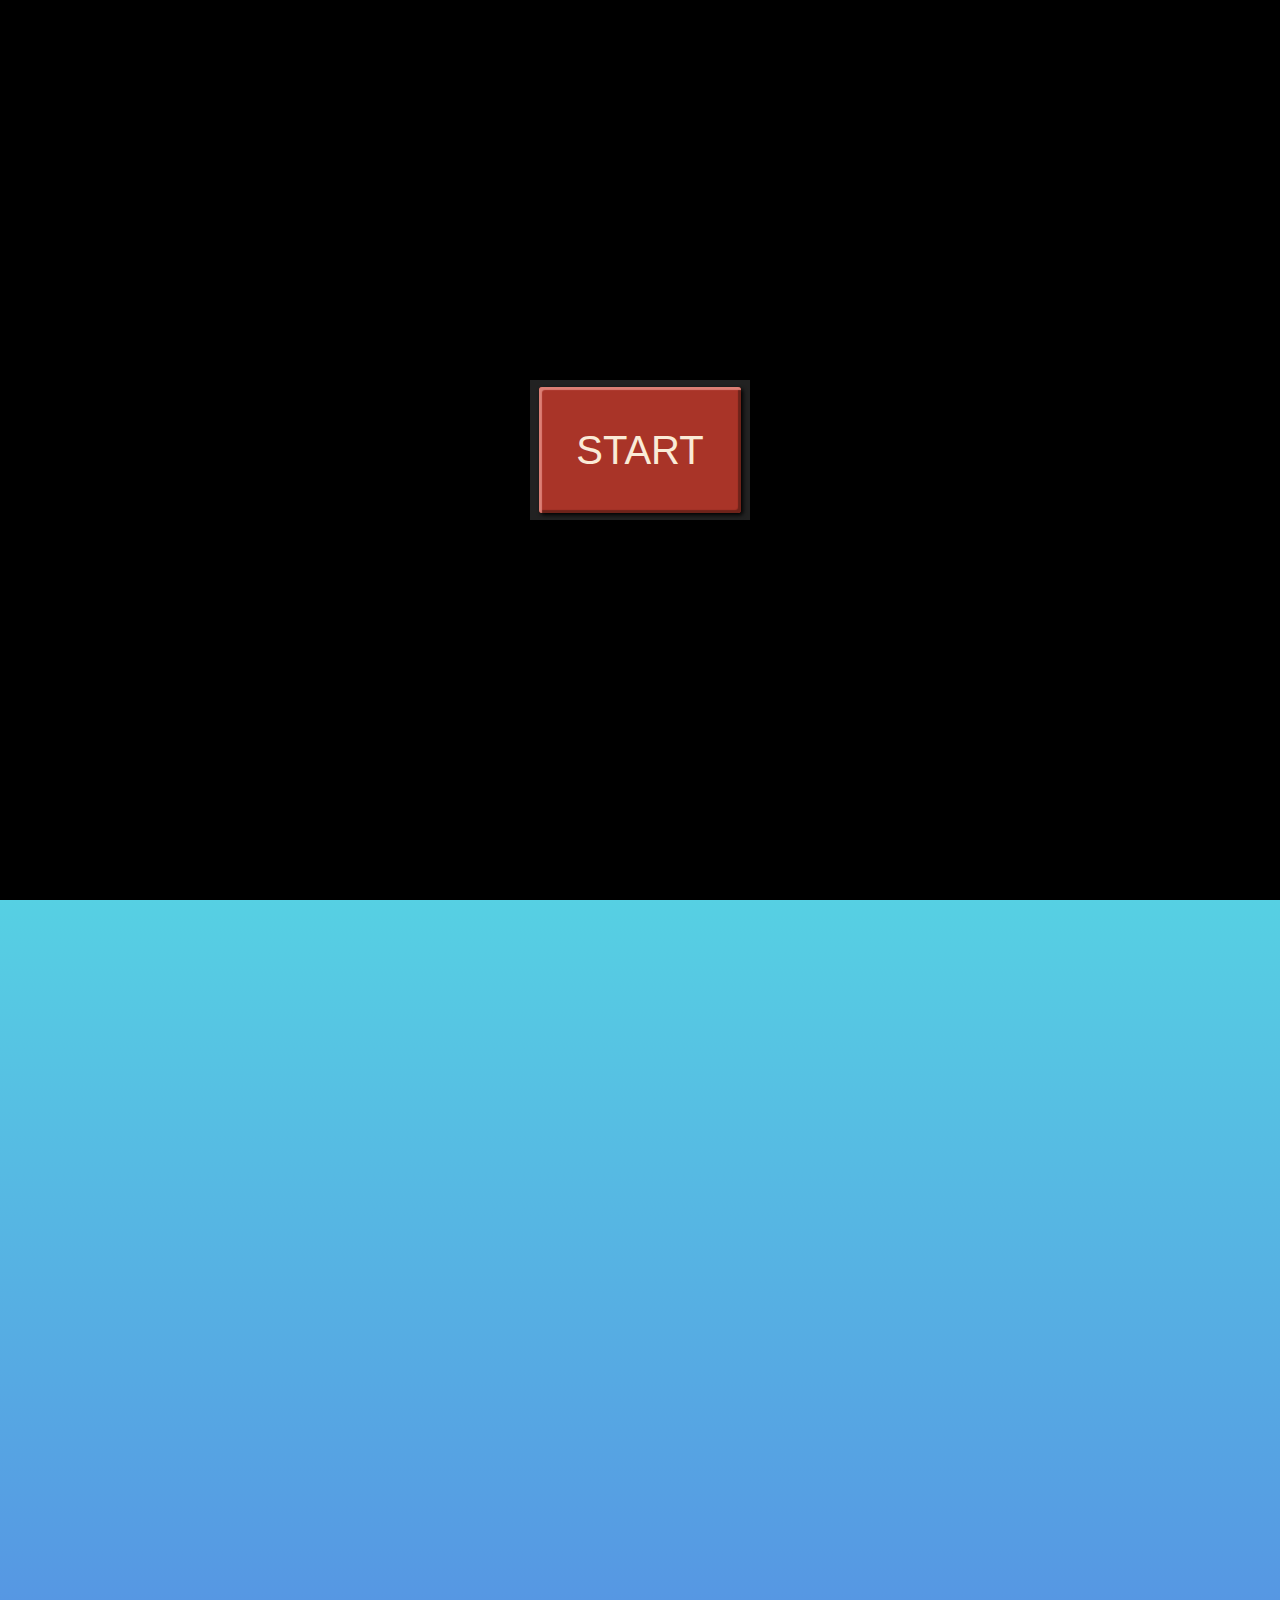
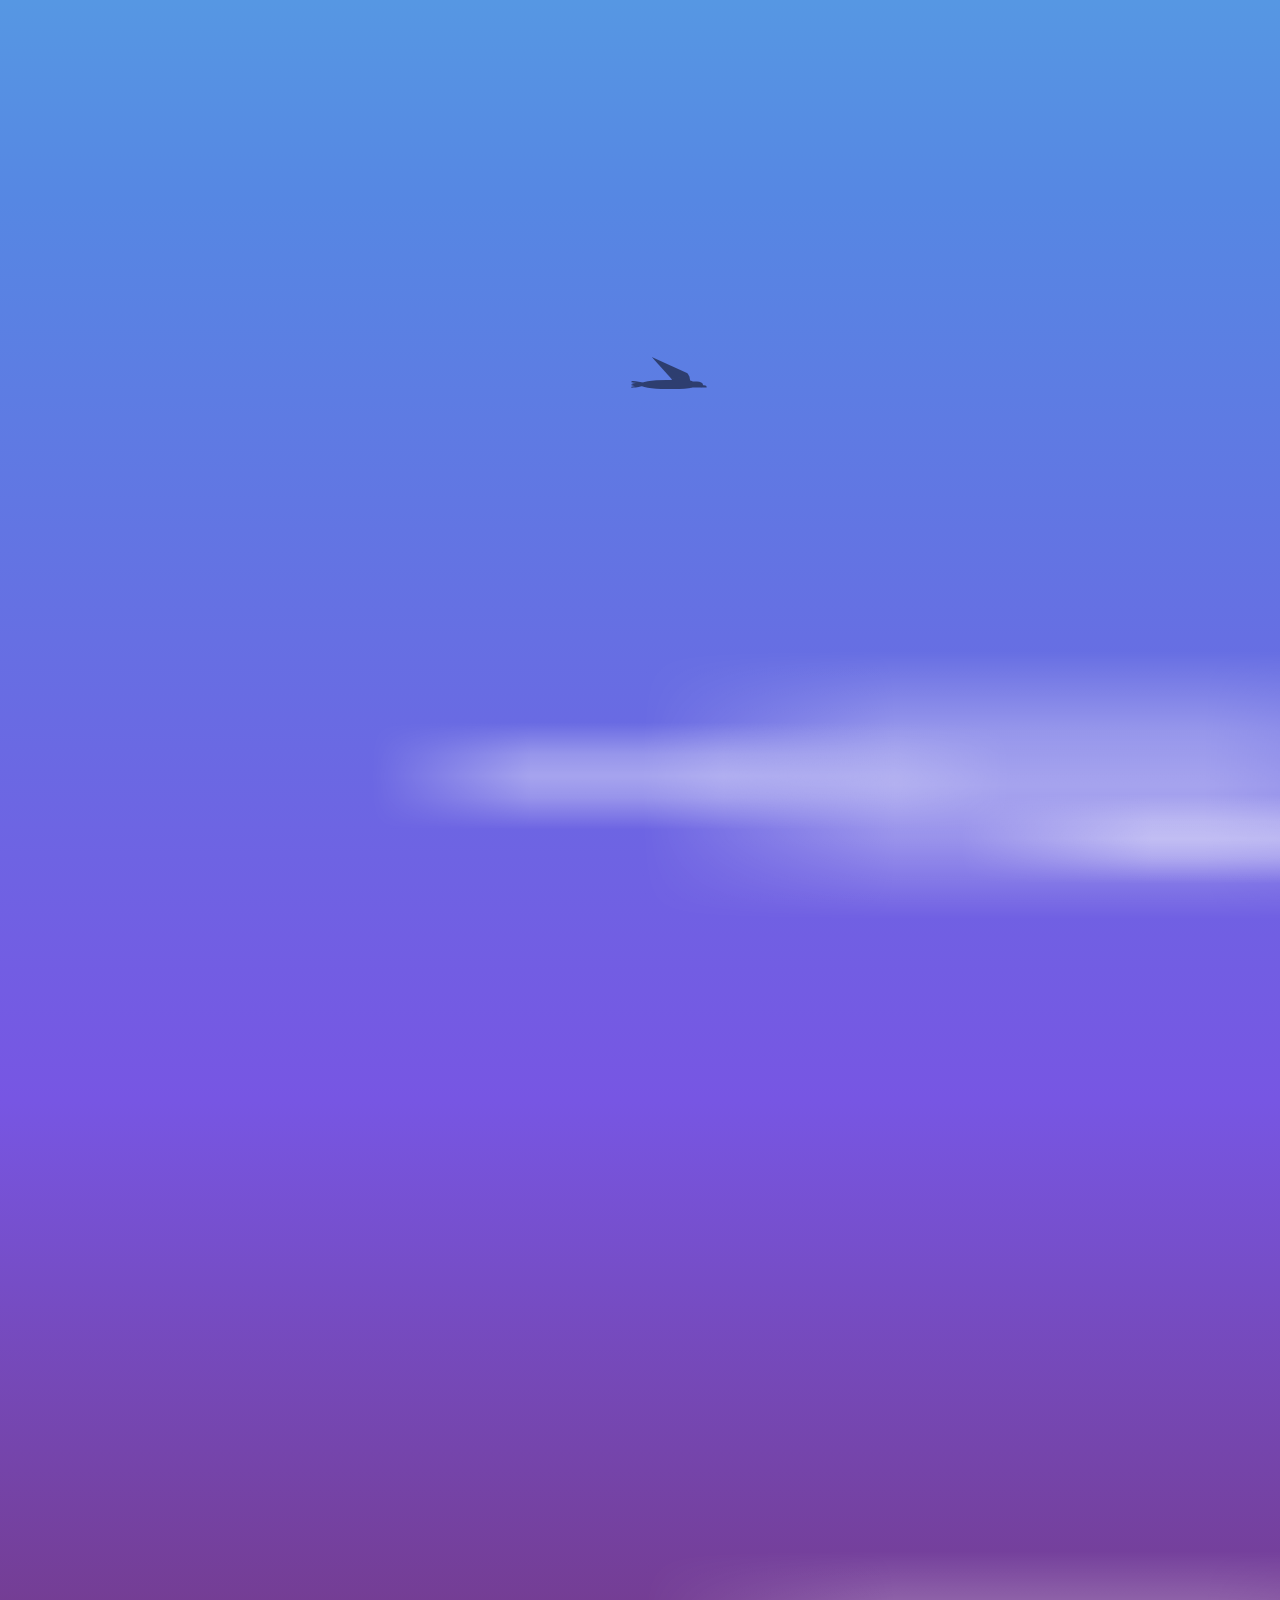
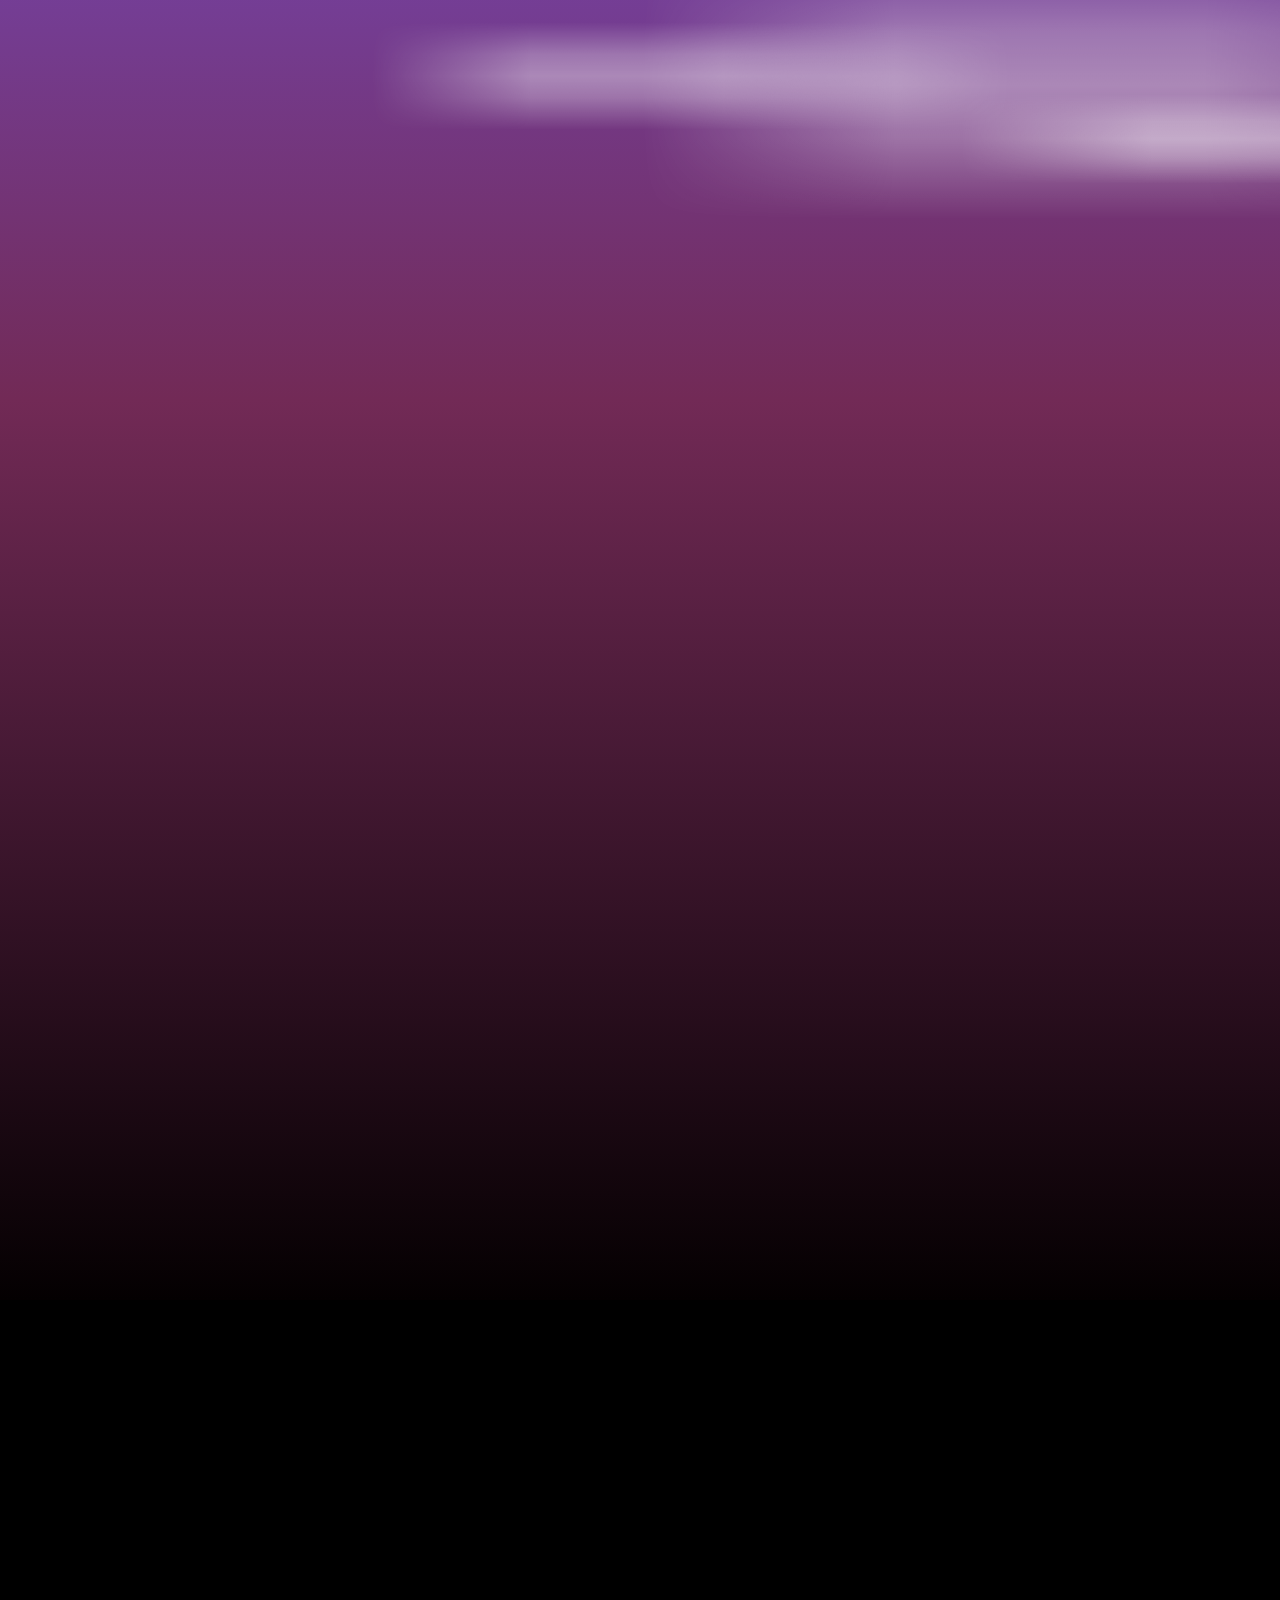
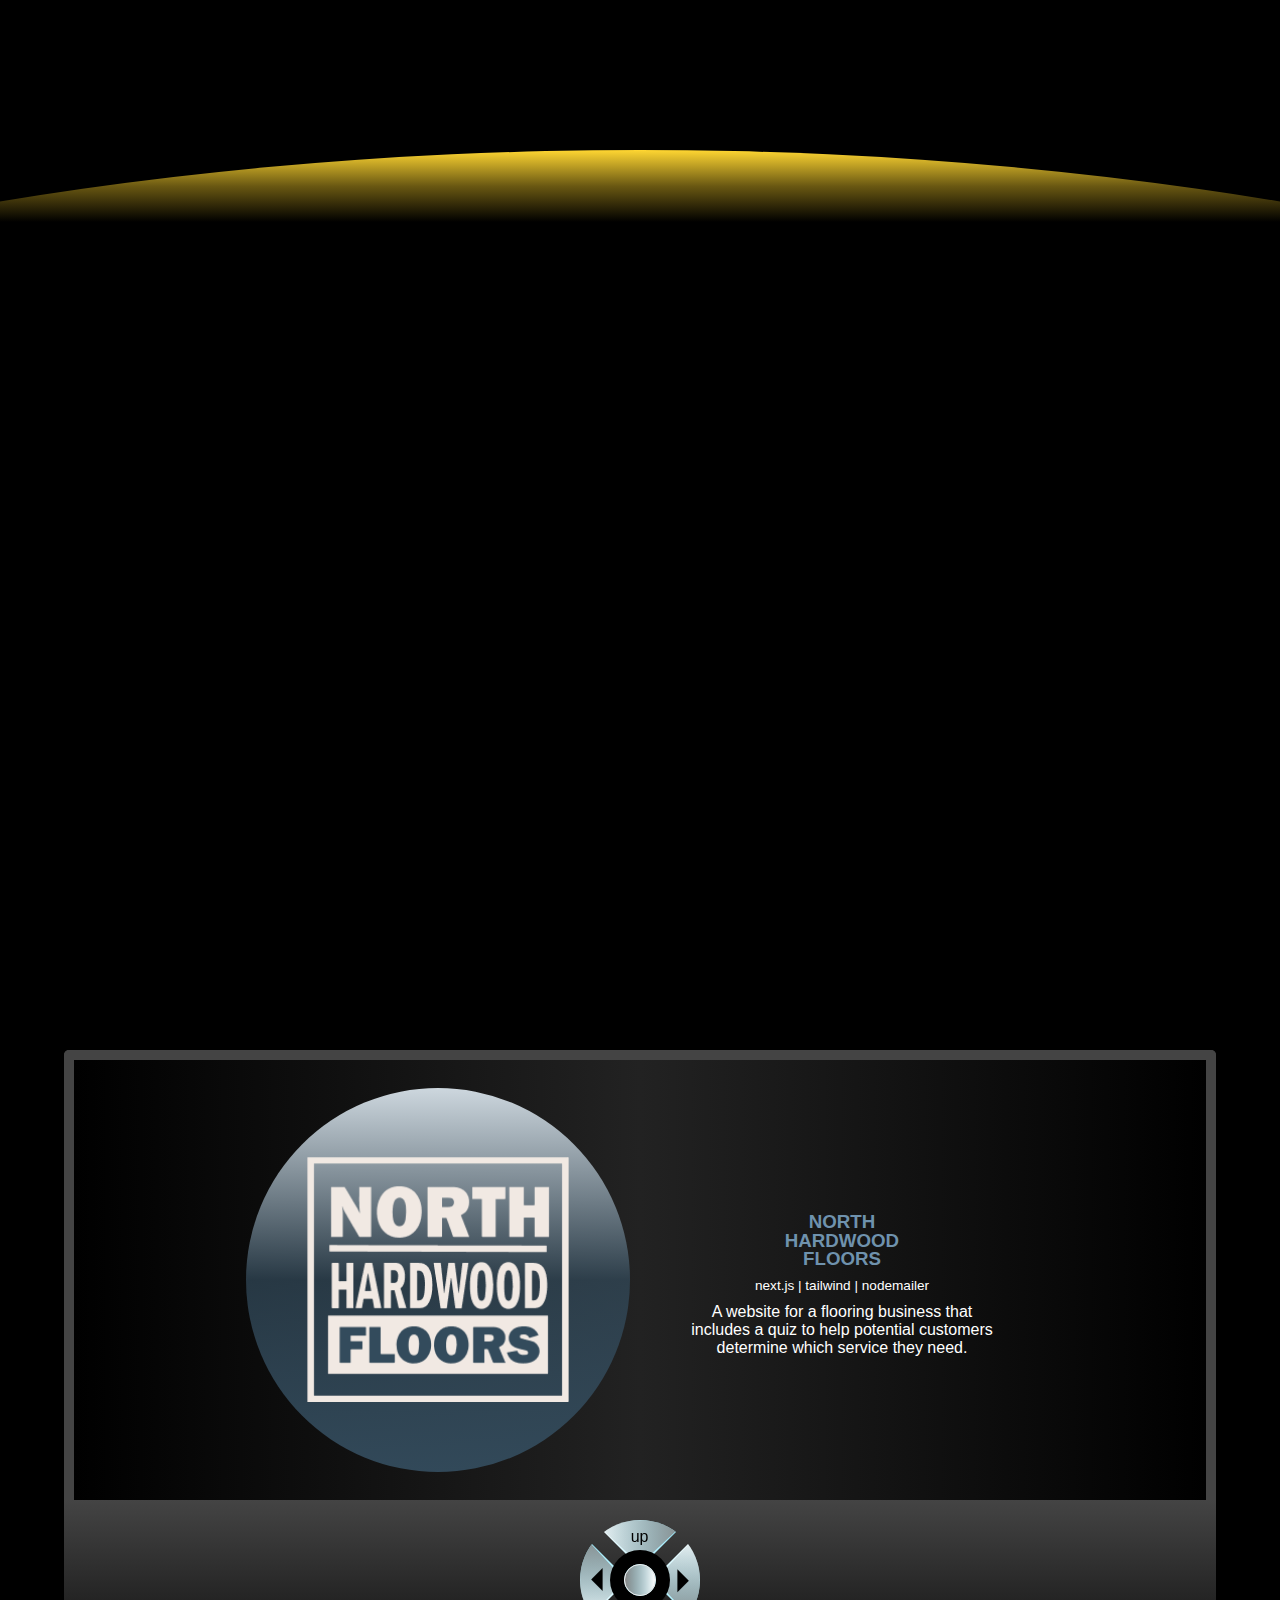
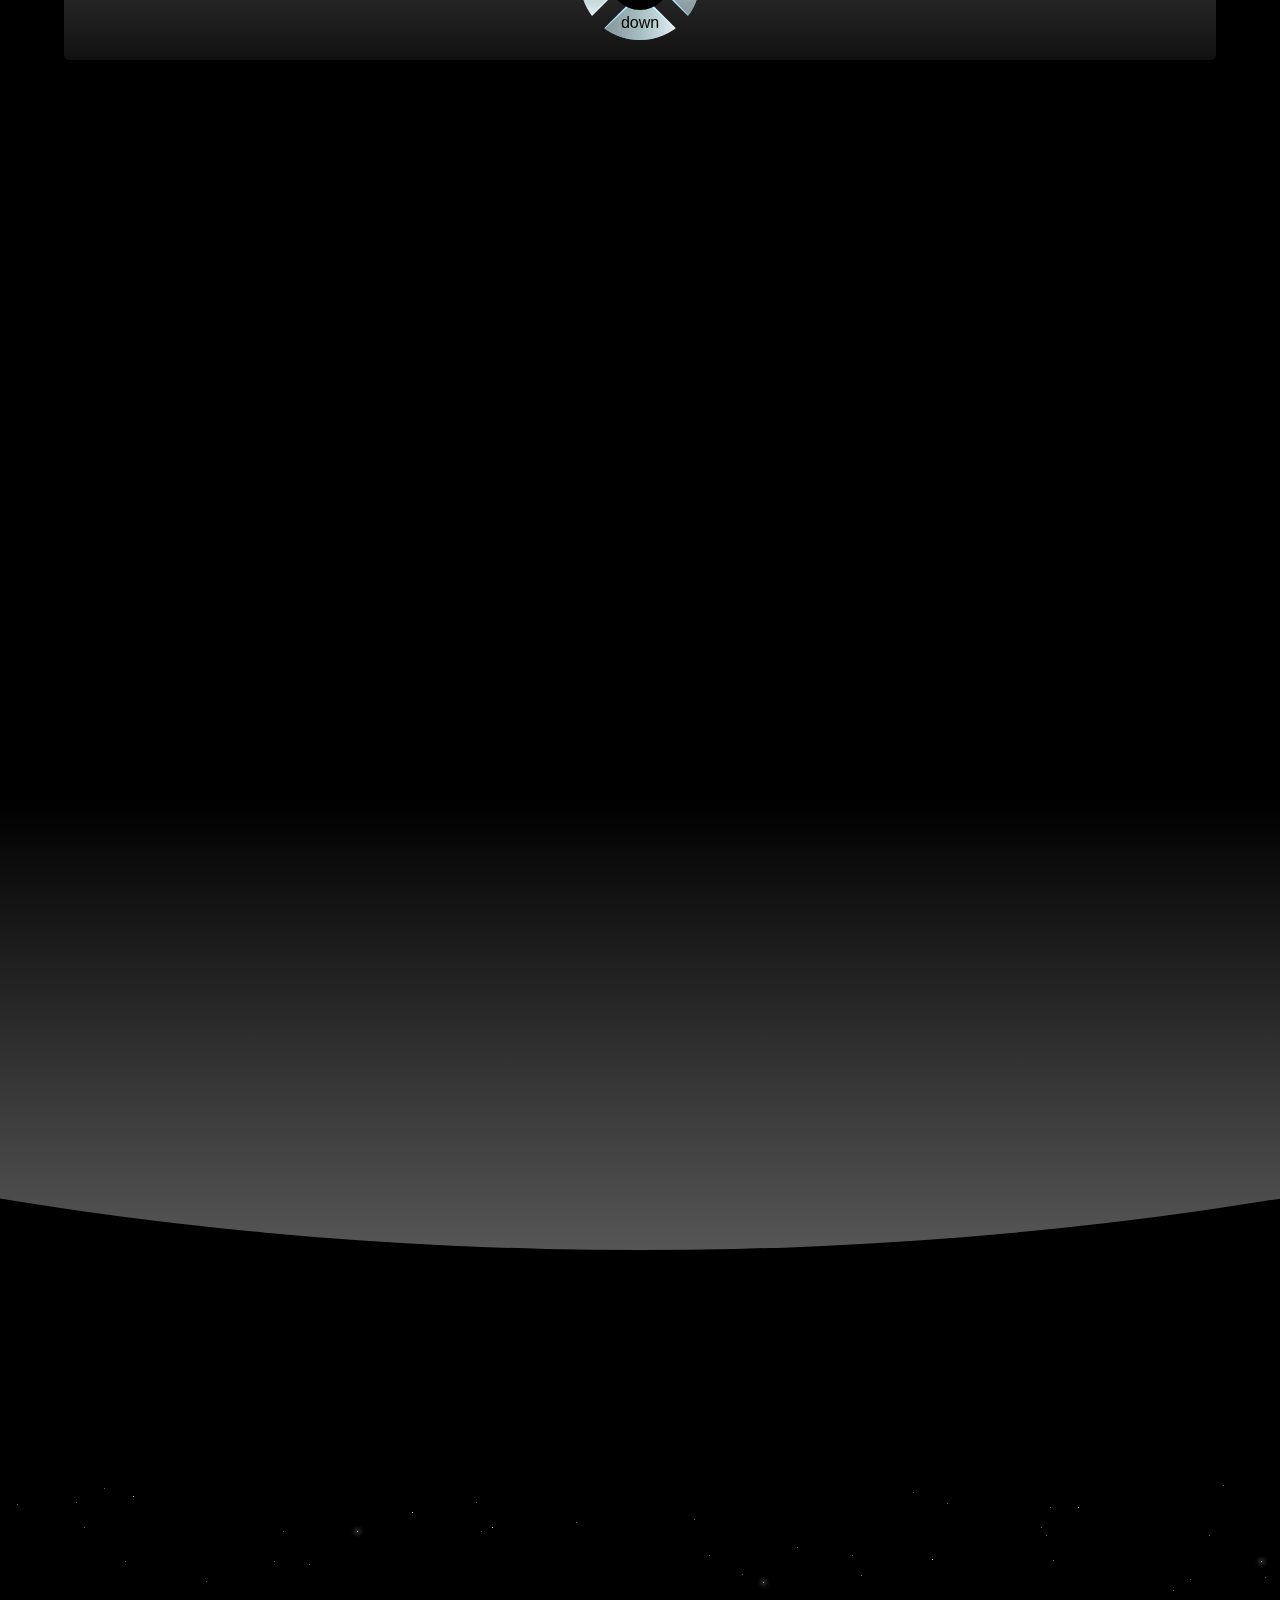
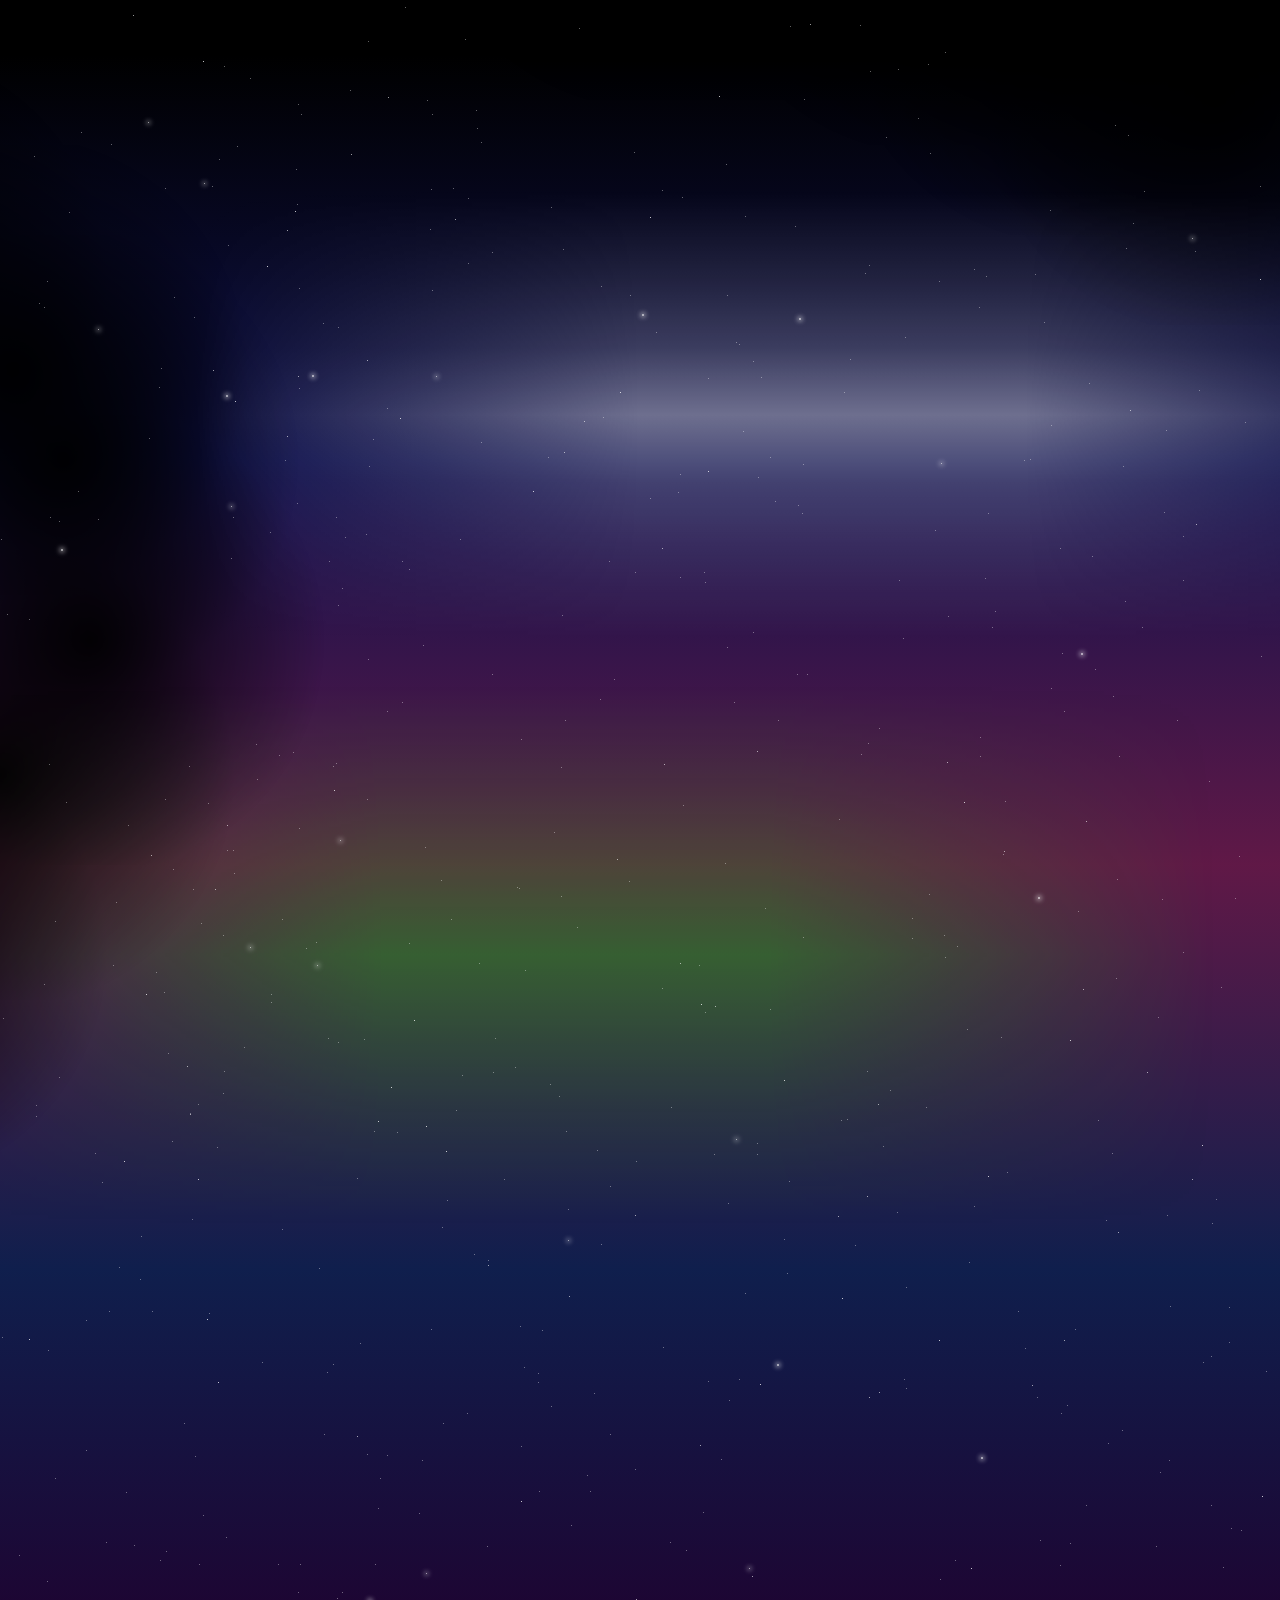
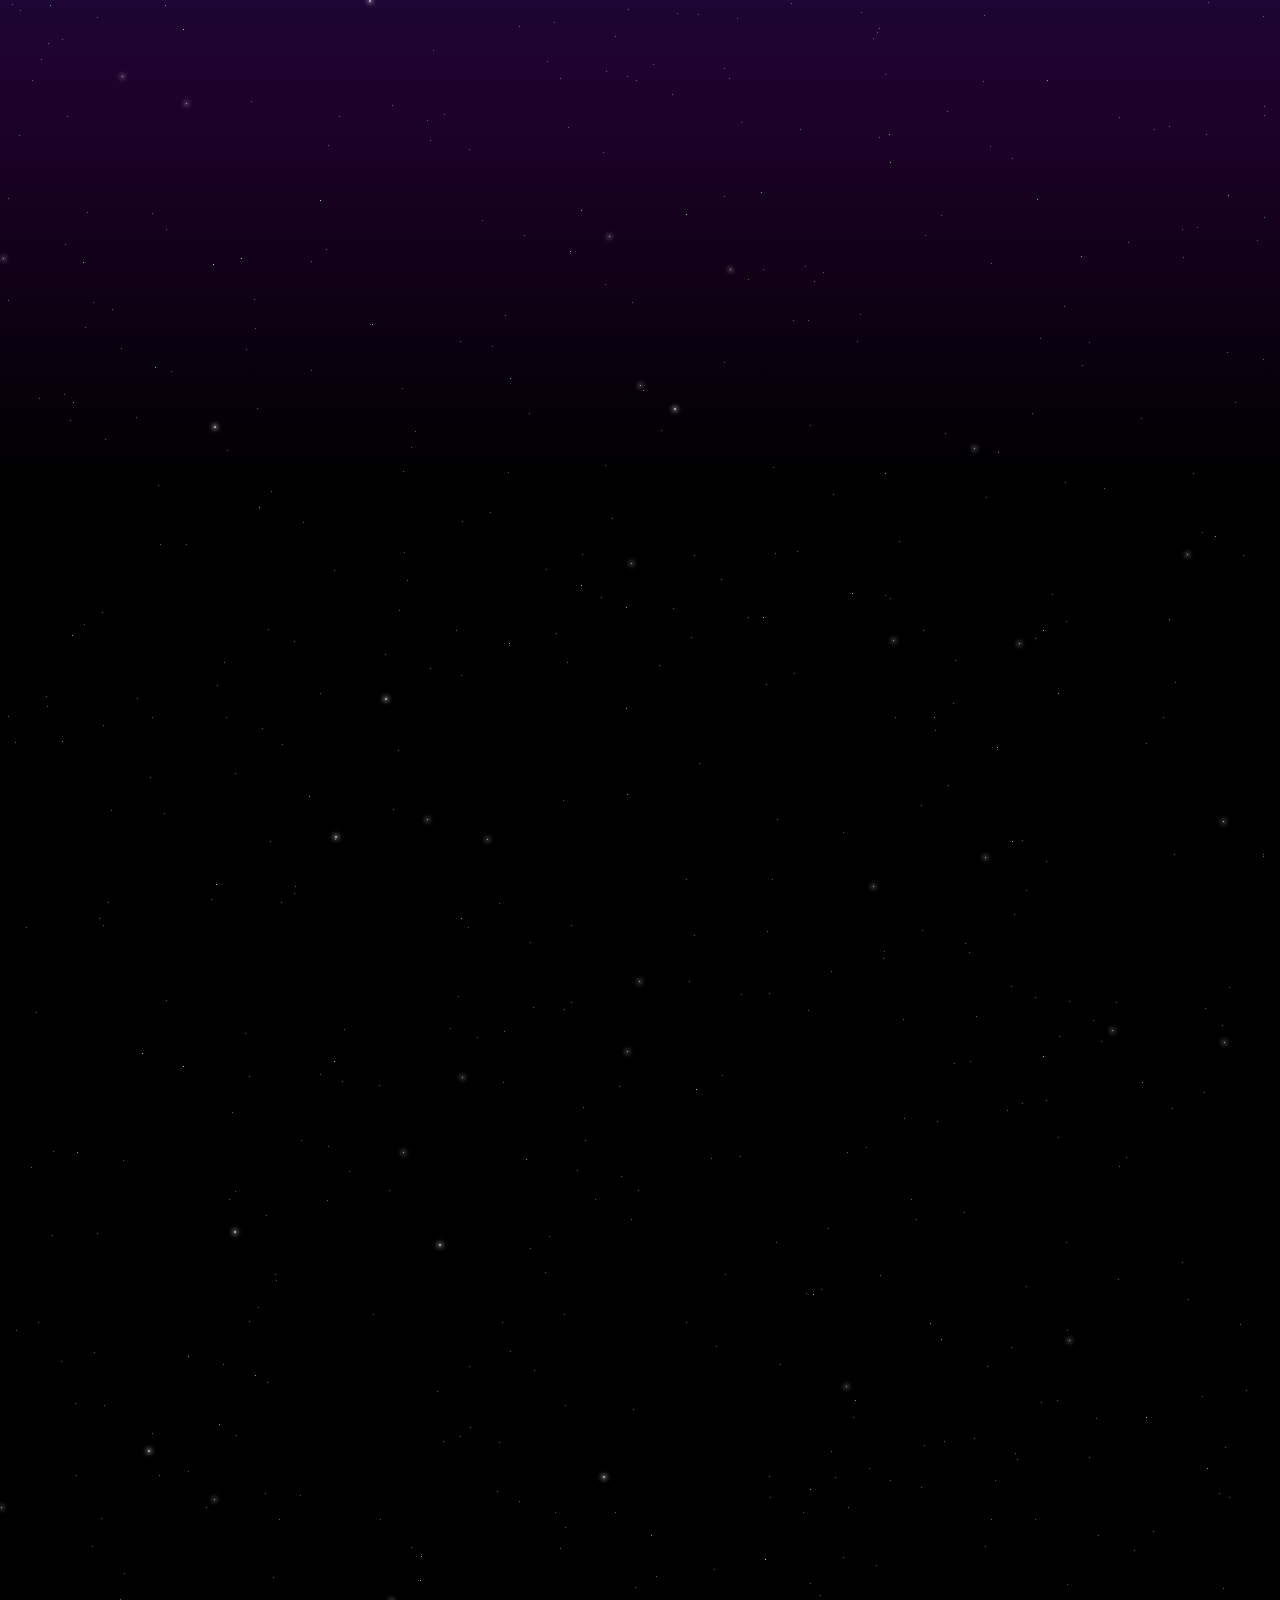
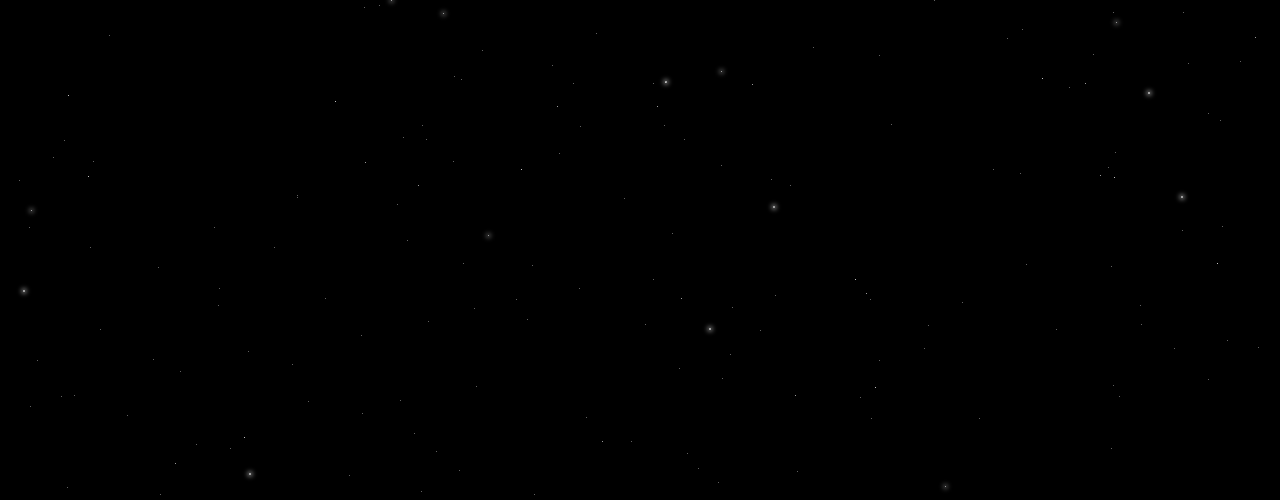
<file: index.html>
<!DOCTYPE html>
<html>
  <head>
    <meta name="viewport" content="width=device-width, initial-scale=1.0" />
    <meta charset="utf-8" />
    <title>Justin Lawson</title>
    <link rel="apple-touch-icon" sizes="180x180" href="/favicon/apple-touch-icon.png" />
    <link rel="icon" type="image/png" sizes="32x32" href="/favicon/favicon-32x32.png" />
    <link rel="icon" type="image/png" sizes="16x16" href="/favicon/favicon-16x16.png" />
    <link rel="manifest" href="/favicon/site.webmanifest" />
    <link rel="stylesheet" type="text/css" href="style.css" />
    <link rel="stylesheet" type="text/css" href="./css/bird.css" />
    <link rel="stylesheet" type="text/css" href="./css/spaceship.css" />
    <link
      rel="stylesheet"
      href="https://unpkg.com/swiper/swiper-bundle.min.css"
    />
    <script src="howler.min.js"></script>
    <script src="https://unpkg.com/swiper/swiper-bundle.min.js"></script>
    <script src="script.js"></script>
  </head>
  <body>
    <!-- Modal Structure -->
    <div id="startModal" class="modal">
      <div class="modal-content">
        <button id="startButton" class="start-btn">
          <span class="start-btn__inner">start</span>
        </button>
      </div>
    </div>

    <div class="name-container">
      <h3>
        justin lawson
        <span class="divider"> | </span>
        <span class="position-title">front end developer</span>
      </h3>
    </div>
    <div class="sky-scroll">
      <div class="sky sky__section-one">
        <div class="story__part-one">
          <button class="btn story__part-one--btn">projects</button>
        </div>
      </div>
      <div class="sky sky__section-two"></div>
      <div class="sky sky__section-three">
        <div class="cloud-one__container">
          <div class="white-wisp--top"></div>
          <div class="white-wisp--middle"></div>
          <div class="white-wisp--bottom"></div>
        </div>
        <div class="bird">
          <div class="bird-body"></div>
          <div class="bird-head"></div>
          <div class="bird-beak"></div>
          <div class="bird-tail">
            <div class="bird-tail__feather feather-three"></div>
            <div class="bird-tail__feather feather-four"></div>
            <div class="bird-tail__feather feather-five"></div>
            <div class="bird-tail__feather feather-six"></div>
            <div class="bird-tail__feather feather-seven"></div>
          </div>
          <div class="bird-wing">
            <div class="bird-wing__bicep"></div>
            <div class="bird-wing__forearm"></div>
          </div>
        </div>
      </div>
      <div class="sky sky__section-four">
        <div class="cloud-one__container">
          <div class="white-wisp--top"></div>
          <div class="white-wisp--middle"></div>
          <div class="white-wisp--bottom"></div>
        </div>
      </div>
      <div class="sky sky__section-five"></div>
      <div class="sun"></div>

      <div class="space">
        <!-- <div class="planet"></div> -->
        <div class="planet-top"></div>

        <div class="story__part-four">
          <div class="swiper mySwiper">
            <div class="swiper-wrapper">
              <div class="swiper-slide">
                <div class="projects screen-on">
                  <div class="projects__screen-content">
                    <div class="projects__image-container nhf">
                      <img src="images/nhf-logo.png" />
                    </div>
                    <div class="project-info">
                      <a
                        href="https://www.northhardwoodfloors.com/"
                        target="blank"
                        class="project-link nhf-link"
                      >
                        <h3 class="project-title">north</h3>
                        <h3 class="project-title">hardwood</h3>
                        <h3 class="project-title">floors</h3>
                      </a>
                      <div class="tech-stack">
                        next.js | tailwind | nodemailer
                      </div>
                      <p class="project-description">
                        A website for a flooring business that includes a quiz
                        to help potential customers determine which service they
                        need.
                      </p>
                    </div>
                  </div>
                </div>
              </div>
              <div class="swiper-slide">
                <div class="projects screen-on">
                  <div class="projects__screen-content">
                    <div class="projects__image-container lasso">
                      <h3 class="lasso-logo">lasso</h3>
                    </div>
                    <div class="project-info">
                      <a
                        href="https://github.com/jstnlawson/lasso_wp"
                        target="blank"
                        class="project-link lasso-link"
                      >
                        <h3 class="project-title lasso-title__one">custom</h3>
                        <h3 class="project-title lasso-title__two">
                          wordpress
                        </h3>
                        <h3 class="project-title lasso-title__three">theme</h3>
                      </a>
                      <div class="tech-stack">
                        PHP | JavaScript | CSS | Wordpress
                      </div>
                      <p class="project-description">
                        A custom ecommerce wordpress theme that allows users to
                        easily get their small business up and running.
                      </p>
                    </div>
                  </div>
                </div>
              </div>
              <div class="swiper-slide">
                <div class="projects screen-on">
                  <div class="projects__screen-content">
                    <div class="projects__image-container meyouzik">
                      <img src="images/meyouzik.png" />
                    </div>
                    <div class="project-info">
                      <h3 class="project-title meyouzik-link">
                        <a
                          href="https://meyouzik-238a5c43b74c.herokuapp.com/"
                          target="blank"
                          class="project-link"
                        >
                          meyouzik
                        </a>
                      </h3>
                      <div class="tech-stack">
                        next.js | css | web audio api
                      </div>
                      <p class="project-description">
                        A web-based audio recorder built in the style of a reel
                        to reel tape recorder.
                      </p>
                    </div>
                  </div>
                </div>
              </div>
              <div class="swiper-slide">
                <div class="projects screen-on">
                  <div class="projects__screen-content">
                    <div class="projects__image-container genderstanding">
                      <img src="images/genderstanding-icon.png" />
                    </div>
                    <div class="project-info">
                      <h3 class="project-title genderstanding-link">
                        <a
                          href="https://github.com/Genderstanding/Genderstanding?tab=readme-ov-file"
                          target="blank"
                          class="project-link"
                        >
                          genderstanding
                        </a>
                      </h3>
                      <div class="tech-stack">
                        tailwind | redux-saga | react
                      </div>
                      <p class="project-description">
                        A mobile first invite-only social media platform that
                        provides a safe community space, allowing users to
                        invite friends and family to ask questions anonymously.
                        This was group project built for a client.
                      </p>
                    </div>
                  </div>
                </div>
              </div>
              <div class="swiper-slide">
                <div class="projects screen-on">
                  <div class="projects__screen-content">
                    <div class="projects__image-container meeboard">
                      <img src="images/meeboard-crop.png" />
                    </div>
                    <div class="project-info">
                      <h3 class="project-title meeboard-link">
                        <a
                          href="https://jstnlawson.github.io/meeboard-pwa/"
                          target="blank"
                          class="project-link"
                        >
                          meeboard
                        </a>
                      </h3>
                      <div class="tech-stack">web audio api | react | css</div>
                      <p class="project-description">
                        An audio sampler that automatically tunes your recorded
                        sound to different pitches on the keyboard.
                      </p>
                    </div>
                  </div>
                </div>
              </div>
            </div>
            <div class="screen-panel">
              <!-- <button class="power-button">
                <img class="power-button-svg" src="images/power-button.svg" />
              </button> -->

              <div class="remote-container">
                <div class="direction-buttons__container">
                  <button class="direction-button direction-button--up">
                    <span class="direction-button__inner"
                      ><span class="button-up__text">up</span></span
                    >
                  </button>
                  <button class="direction-button direction-button--left">
                    <span class="direction-button__inner">⏷</span>
                  </button>
                  <button class="direction-button direction-button--right">
                    <span class="direction-button__inner">⏷</span>
                  </button>
                  <button
                    class="direction-button direction-button--down story__part-four--btn"
                  >
                    <span class="direction-button__inner"
                      ><span class="contact-button__text">down</span></span
                    >
                  </button>
                  <div class="link-button__border">
                    <div class="link-button__back-light"></div>

                    <a
                      href="#"
                      target="_blank"
                      id="link-button"
                      class="link-button direction-button--center"
                    >
                    </a>
                  </div>
                </div>
              </div>
            </div>
            <div class="click-light"></div>
          </div>
        </div>

        <div class="planet-bottom"></div>
        <div class="space-sky">
          <div class="black-cloud bc-one"></div>
          <div class="black-cloud bc-two"></div>
          <div class="black-cloud bc-three"></div>
          <div class="black-cloud bc-four"></div>
          <div class="black-cloud bc-five"></div>
          <div class="black-cloud bc-six"></div>
          <div class="black-cloud bc-seven"></div>
          <div class="black-cloud bc-eight"></div>
          <div class="black-cloud bc-nine"></div>
          <div class="black-cloud bc-ten"></div>
          <div class="black-cloud bc-eleven"></div>
          <div class="black-cloud bc-twelve"></div>
          <div class="white-wisp"></div>
          <div class="green-wisp"></div>
          <div class="space-ship hidden-ship">
            <div class="engine-container">
              <div class="space-ship__base"></div>
              <div class="space-ship__left-engine">
                <div class="fire-glow"></div>
                <div class="space-ship__left-engine--fan-bg">
                  <div class="space-ship__left-engine--fan"></div>
                </div>
              </div>
              <div class="middle-engine__container">
                <div class="fire-glow"></div>
                <div class="space-ship__middle-engine--left"></div>
                <div class="space-ship__middle-engine--right"></div>
                <div class="space-ship__middle-engine--fan-bg">
                  <div class="space-ship__middle-engine--fan"></div>
                </div>
                <div class="top-wing">
                  <div class="top-wing__top"></div>
                  <div class="top-wing__mid-one"></div>
                  <div class="top-wing__mid-two"></div>
                  <div class="top-wing__mid-three"></div>
                  <div class="top-wing__base"></div>
                </div>
              </div>

              <div class="space-ship__right-engine">
                <div class="fire-glow"></div>
                <div class="space-ship__right-engine--fan-bg">
                  <div class="space-ship__right-engine--fan"></div>
                </div>
              </div>
            </div>
            <div class="space-ship__bottom"></div>
            <div class="space-ship__body"></div>
            <div class="space-ship__cock-pit">
              <div class="space-ship__cock-pit--background-one">
                <div class="space-ship__cock-pit--background-two"></div>
              </div>
              <div class="seat-rail__left"></div>
              <div class="seat-rail__right"></div>
              <div class="space-ship__cock-pit--seat-back"></div>
              <div class="head-rest"></div>
              <img class="me-torso" src="images/cropped-jstn.svg" />
              <div class="sunglasses">
                <div class="lenses">
                  <div class="lenses-left"></div>
                  <div class="lenses-right"></div>
                </div>
              </div>
              <div class="windshield"></div>
            </div>
            <div class="spaceship__nose-container">
              <div class="spaceship__nose-one"></div>
              <div class="spaceship__nose-two"></div>
            </div>
            <div class="controls__container">
              <div class="left-controls"></div>
              <div class="right-controls"></div>
            </div>
            <div class="controls-front">
              <div class="front-left"></div>
              <div class="front-right"></div>
            </div>
            <div class="front-vent__container">
              <div class="front-vent__border">
                <div class="front-vent__vent"></div>
              </div>
            </div>

            <div class="left-wing-container">
              <div class="left-wing__connector"></div>
              <div class="left-wing">
                <div class="left-wing__stripe-one">- cssVIPER -</div>
                <div class="left-wing__stripe-two"></div>
                <div class="left-wing__overlay"></div>
              </div>
            </div>

            <div class="right-wing-container">
              <div class="right-wing__connector"></div>
              <div class="right-wing">
                <div class="right-wing__stripe-one">- cssVIPER -</div>
                <div class="right-wing__stripe-two"></div>
                <div class="right-wing__overlay"></div>
              </div>
            </div>
            <div class="gun-box">
              <div class="gun gun-one">
                <div class="gun__barrel"></div>
              </div>
              <div class="gun gun-two">
                <div class="gun__barrel"></div>
              </div>
            </div>
            <div class="laser--one"></div>
            <div class="laser--two"></div>
          </div>
        </div>
      </div>
    </div>
    <footer class="footer">
      <div class="footer__border-top"></div>
      <div class="footer__border-bottom"></div>
      <div class="footer__border-left"></div>
      <div class="footer__border-right"></div>
      <div class="footer-links">
        <div>
          <p class="footer-text">
            <a href="https://www.linkedin.com/in/justin-lawson-732298281/"
              >linkedin</a
            >
          </p>
        </div>
        <div>
          <p class="footer-text">
            <a href="https://github.com/jstnlawson" target="_blank">github</a>
          </p>
        </div>
        <div>
          <p class="footer-text">
            <a href="mailto:jstn.lawson@gmail.com">email</a>
          </p>
        </div>
      </div>
    </footer>
  </body>
</html>
</file>
<file: css/bird.css>
/*------------------------------------------------
    BIRD
------------------------------------------------*/

.bird {
    position: relative;
    top: -30%;
    z-index: 2000;
    transform: scale(0.3);
    opacity: 0.5;
}

.bird-body {
    position: absolute;
    top: 0;
    left: 0;
    width: 175px;
    height: 30px;
    border-radius: 60% 20% 30% 60%;
    background-color: black;

}

.bird-head {
    position: absolute;
    top: 5px;
    left: 170px;
    width: 40px;
    height: 20px;
    border-radius: 0 50% 10px 0;
    background-color: black;
}

.bird-beak {
    position: absolute;
    top: 17px;
    left: 202px;
    width: 20px;
    height: 8px;
    background-color: black;
    border-radius: 0 80% 0 0;
}

.bird-tail {
    position: absolute;
    top: 0;
    left: -30px;
}

.bird-tail__feather {
    position: inherit;
    width: 50px;
    height: 5px;
    left: 0;
    border-radius: 80%;
    background-color: black;
}

.feather-one {
    top: 0px;
    left: 0;
    transform: rotate(20deg);
}

.feather-two {
    top: 3px;
    left: 0;
    transform: rotate(15deg);
}

.feather-three {
    top: 6px;
    left: 0;
    transform: rotate(10deg);
}

.feather-four {
    top: 9px;
    left: 0;
    transform: rotate(5deg);
}

.feather-five {
    top: 12px;
    left: 0;
}

.feather-six {
    top: 15px;
    left: 0;
    transform: rotate(-5deg);
}

.feather-seven {
    top: 18px;
    left: 0;
    transform: rotate(-10deg);
}

.feather-eight {
    top: 21px;
    left: 0;
    transform: rotate(-15deg);
}

.feather-nine {
    top: 24px;
    left: 0;
    transform: rotate(-20deg);
}

.bird-wing {
    position: inherit;
    top: 25px;
    left: 23px;
    transform: rotate(-10deg);
}

.bird-wing__bicep {
    position: absolute;
    top: -15px;
    left: 86px;
    width: 60px;
    height: 30px;
    border-radius: 0 5px 0 0;
    background-color: black;

}

.bird-wing__forearm {
    position: absolute;
    top: -152px;
    left: 44px;
    width: 80px;
    height: 160px;
    background-color: black;
    clip-path: polygon(115% 100%, 30% 85%, 0% 25%);
    transform: rotate(-18deg);
}
</file>
<file: css/spaceship.css>
/*------------------------------------------------
    SPACE SHIP
------------------------------------------------*/

.space-ship {
    display: flex;
    justify-content: center;
    align-items: center;
    background-color: transparent;
    max-width: 100vw;
    max-height: 100vh;
    /* overflow: hidden; */
    /* width: 100vw; */
    height: 700px;
    position: relative;
    position: absolute;
    top: 128%;
    z-index: 5000;
    transform: scale(0.8);
    transition: transform 10s ease;
}

.hidden-ship {
    opacity: 0;
}

.fire-glow {
    position: absolute;
    top: -100px;
    left: -120px;
    width: 500px;
    height: 500px;
    background: radial-gradient(circle,
            #fff2007c 20%,
            #ffae008c 30%,
            transparent,
            transparent);
    z-index: -1;
}

.space-ship__base {
    position: absolute;
    bottom: -53px;
    left: 140px;
    width: 500px;
    height: 100px;
    background-color: white;
    box-shadow: inset 0 0 40px 30px #111;
    border-radius: 0 0 60px 60px;
}

.space-ship__bottom {
    position: absolute;
    bottom: 90px;
    width: 215px;
    height: 100px;
    background-color: white;
    box-shadow: inset 0 0 40px 30px #111;
    border-radius: 0 0 60px 60px;
}

.engine-container {
    position: absolute;
    /* width: 100%; */
    display: flex;
    justify-content: center;
    align-items: center;
}

.space-ship__left-engine {
    position: relative;
    bottom: -15px;
    left: 40px;
    min-width: 260px;
    height: 260px;
    background-color: white;
    background: linear-gradient(45deg,
            #000 0%,
            #222 20%,
            white 40%,
            #111 83%,
            #000 100%);
    border-radius: 50% 50% 30px 50%;
}

.space-ship__left-engine--fan-bg {
    position: absolute;
    left: 73px;
    top: 70px;
    width: 160px;
    height: 190px;
    background-color: #888;
    background: linear-gradient(45deg,
            #222 0%,
            #555 20%,
            #AAA 40%,
            #555 80%,
            #444 100%);
    border-radius: 160px 20px 30px 90px;
    box-shadow: 20px 40px 10px -20px #222;
}

.space-ship__left-engine--fan {
    position: absolute;
    top: 5px;
    left: 5px;
    width: 140px;
    height: 180px;
    background-color: #111;
    background: radial-gradient(circle,
            #333 0%,
            #222 20%,
            #000 30%,
            #444 100%);
    border-radius: 160px 20px 30px 90px;
    /* box-shadow: 20px 40px 10px -20px #222; */
}

.middle-engine__container {
    position: relative;
    top: -140px;
    width: 100%;
    display: flex;
    justify-content: center;
    align-items: center;
}

.space-ship__middle-engine--left {
    position: relative;
    width: 130px;
    height: 160px;
    background-color: white;
    background: linear-gradient(to bottom,
            white 0%,
            #222 90%,
            #111 100%);
    background: linear-gradient(45deg,
            #000 0%,
            #222 20%,
            white 40%,
            #777 80%,
            #999 100%);
    border-radius: 120px 0 0 40px;
    /* clip-path: polygon(15% 0%, 85% 0%, 100% 100%, 0% 100%);    box-shadow: inset 0 0 40px 30px #111; */
}

.space-ship__middle-engine--right {
    position: relative;
    width: 130px;
    height: 160px;
    background-color: white;
    background: linear-gradient(to bottom,
            white 0%,
            #222 90%,
            #111 100%);
    background: linear-gradient(-45deg,
            #000 0%,
            #222 20%,
            white 40%,
            #777 80%,
            #999 100%);
    border-radius: 0 120px 40px 0;
}

.space-ship__middle-engine--fan-bg {
    position: absolute;
    display: flex;
    justify-content: center;
    align-items: center;
    width: 210px;
    height: 130px;
    background-color: #111;
    background: linear-gradient(to bottom,
            #999,
            #444 100%);
    border-radius: 225px 225px 55px 55px;
    box-shadow: 0 75px 40px 0 #222;
    /* clip-path: polygon(15% 0%, 85% 0%, 100% 100%, 0% 100%); */
}

.space-ship__middle-engine--fan {
    width: 180px;
    height: 95%;
    width: 95%;
    background-color: #111;
    background: radial-gradient(circle,
            #333 0%,
            #222 20%,
            #000 30%,
            #444 100%);
    border-radius: 120px 120px 25px 25px;
    /* box-shadow: 20px 40px 10px -20px #222; */
    /* clip-path: polygon(15% 0%, 85% 0%, 100% 100%, 0% 100%); */
}

.space-ship__right-engine {
    position: relative;
    bottom: -15px;
    right: 40px;
    min-width: 260px;
    height: 260px;
    background-color: white;
    background: linear-gradient(-45deg,
            #000 0%,
            #222 20%,
            white 40%,
            #111 83%,
            #000 100%);
    border-radius: 50% 50% 50% 30px;
    /* box-shadow: inset 0 0 40px 30px #111; */
}

.space-ship__right-engine--fan-bg {
    position: absolute;
    right: 73px;
    top: 70px;
    width: 160px;
    height: 190px;
    background-color: #888;
    background: linear-gradient(-45deg,
            #222 0%,
            #555 20%,
            #AAA 40%,
            #555 80%,
            #444 100%);
    border-radius: 20px 160px 90px 30px;
    box-shadow: -20px 40px 10px -20px #222;
}

.space-ship__right-engine--fan {
    position: absolute;
    right: 5px;
    top: 5px;
    width: 140px;
    height: 180px;
    background-color: #111;
    background: radial-gradient(circle,
            #333 0%,
            #222 20%,
            #000 30%,
            #444 100%);
    border-radius: 20px 160px 90px 30px;
    /* box-shadow: -20px 40px 10px -20px #222; */
}

.top-wing {
    display: flex;
    flex-direction: column;
    justify-content: center;
    align-items: center;
    position: absolute;
    height: fit-content;
    margin: 0;
    padding: 0;
    top: -72px;
    left: 50%;
    transform: translate(-50%, -50%);
    /* Center the item within the container */

}

.top-wing__top {
    height: 25px;
    width: 18px;
    background-color: #6a1812;
    background: linear-gradient(to right,
            #ffb57c,
            #9f251c,
            #6a1812,
            #9f251c,
            #ffb57c);
}

.top-wing__mid-one {
    height: 25px;
    width: 15px;
    background-color: #ccc;
    background: linear-gradient(to right,
            white,
            #aaa,
            #aaa,
            white);
}

.top-wing__mid-two {
    height: 28px;
    width: 18px;
    background-color: #ccc;
    background: linear-gradient(to right,
            white,
            #999,
            #999,
            white);
}

.top-wing__mid-three {
    height: 32px;
    width: 21px;
    background-color: #ccc;
    background: linear-gradient(to right,
            white,
            #888,
            #888,
            white);
}

.top-wing__base {
    height: 43px;
    width: 43px;
    background-color: #ccc;
    background: linear-gradient(to right,
            white,
            #888,
            #666,
            #888,
            white);
    clip-path: polygon(20% 0%, 80% 0%, 100% 100%, 0% 100%);
}

.space-ship__body {
    position: absolute;
    bottom: 155px;
    width: 360px;
    height: 265px;
    /* background-color: rgb(220, 220, 220);
    box-shadow: inset 0 0 40px 30px #444; */
    background: linear-gradient(to right,

            #222 0%,
            #ccc 12%,
            white 23%,
            #000 54%,
            white 77%,
            #ccc 88%,
            #222 100%);
    border-radius: 300px 300px 90px 90px;
}

.space-ship__cock-pit {
    display: flex;
    justify-content: center;
    align-items: center;
    position: absolute;
    bottom: 450px;
}

.space-ship__cock-pit--background-one {
    position: absolute;
    top: 45px;
    height: 0;
    width: 130px;
    border-bottom: 75px solid #777;
    border-left: 35px solid transparent;
    border-right: 35px solid transparent;
}

.space-ship__cock-pit--background-two {
    position: absolute;
    top: 5px;
    left: -22px;
    height: 0;
    width: 120px;
    border-bottom: 64px solid black;
    border-left: 27px solid transparent;
    border-right: 27px solid transparent;
}

.space-ship__cock-pit--seat-back {
    position: absolute;
    top: 34px;
    height: 80px;
    width: 110px;
    background-color: #333;
    background: repeating-linear-gradient(to right,
            #000 0px, #222 4px, #000 8px);
    border-radius: 30px 30px 0 0;
}

.me-torso {
    width: 192px;
    top: -78px;
    top: 30px;
    position: absolute;
}

.sunglasses {
    position: absolute;
    top: 17px;
    left: -150px;
    opacity: 0;
}

.lenses {
    display: flex;
}

.lenses-left,
.lenses-right {
    width: 25px;
    height: 10px;
    background: linear-gradient(to right, #000, #000, #000, #111, #333, #ccc, #fff, #333);
    border: 2px solid black;
    border-radius: 5px 5px 20px 20px;
}

.lenses-left {
    /* border-radius: 5px 5px 10px 15px; */

}

.lenses-right {
    /* border-radius: 5px 5px 15px 10px; */
}

.seat-rail__left {
    position: absolute;
    top: -18px;
    left: -35px;
    background-color: transparent;
    border: 5px solid #333;
    border-radius: 30%;
    width: 20px;
    height: 80px;
}

.seat-rail__right {
    position: absolute;
    top: -18px;
    right: -35px;
    background-color: transparent;
    border: 5px solid #333;
    border-radius: 30%;
    width: 20px;
    height: 80px;
}

.head-rest {
    position: absolute;
    top: 5px;
    height: 30px;
    width: 80px;
    background: linear-gradient(to right, #444, #222, #000, #222, #444);
    border-radius: 5px;
}

.windshield-back {
    position: absolute;
    top: -65px;
    width: 180px;
    height: 150px;
    background-color: #99999978;
    clip-path: polygon(20% 0%, 80% 0%, 100% 100%, 0% 100%);
    border-radius: 115px 115px 0 0;
}

.windshield {
    position: absolute;
    top: -50px;
    width: 250px;
    height: 200px;
    background-color: #99999978;
    clip-path: polygon(20% 0%, 80% 0%, 100% 100%, 0% 100%);
    border-radius: 115px 115px 0 0;
    /* border: 3px solid #777; */
    /* box-shadow: 0 0 0px 5px #777; */
}

.controls-front {
    position: absolute;
    bottom: 300px;
    width: 160px;
    height: 15px;
    display: flex;
    justify-content: center;
    align-items: center;
}

.front-left {
    position: absolute;
    bottom: 7px;
    left: 0;
    width: 80px;
    height: 15px;
    background-color: green;
    background: linear-gradient(65deg,
            white 0%,
            white 5%,
            #999 5%,
            white 28%,
            white 53%,
            #9f251c 53%,
            #6a1812 100%);

}

.front-right {
    position: absolute;
    bottom: 7px;
    right: 0;
    width: 80px;
    height: 15px;
    background-color: green;
    background: linear-gradient(-65deg,
            white 0%,
            white 5%,
            #999 5%,
            white 28%,
            white 53%,
            #9f251c 53%,
            #6a1812 100%);
}


.controls__container {
    position: absolute;
    bottom: 316px;
    width: 180px;
    display: flex;
    justify-content: center;
    align-items: center;
}

.left-controls {
    width: 80px;
    height: 35px;
    background-color: green;
    background: linear-gradient(50deg,
            #777 0%,
            #999 5%,
            white 20%,
            white 40%,
            #9f251c 41%,
            #6a1812 100%);
    border-top-left-radius: 15px;
    border-top: 1px solid #777;

}

.right-controls {
    width: 80px;
    height: 35px;
    background-color: green;
    background: linear-gradient(-50deg,
            #777 0%,
            #999 5%,
            white 20%,
            white 40%,
            #9f251c 41%,
            #6a1812 100%);
    border-top-right-radius: 15px;
    border-top: 1px solid #777;
}

.hood-paint--left {
    position: absolute;
    bottom: 287px;
    left: 387px;
    width: 40px;
    height: 20px;
    background-color: #6a1812c7;
    background: linear-gradient(80deg,
            white 0%,
            white 17%,

            #9f251c 18%,
            #6a1812);
}

.hood-paint--right {
    position: absolute;
    bottom: 287px;
    right: 387px;
    width: 40px;
    height: 20px;
    background-color: #6a1812c7;
    background: linear-gradient(-80deg,
            white 0%,
            white 17%,
            #9f251c 18%,
            #6a1812);
}

.spaceship__nose-container {
    position: absolute;
    bottom: 129px;
    width: 355px;
    display: flex;
    justify-content: center;
    align-items: center;
}

.spaceship__nose-one {
    width: 50%;
    height: 190px;
    background-color: #999;
    background: linear-gradient(60deg,
            #000 0%,
            #222 20%,
            white 64%,
            #ddd
            /* #aaa 78%,
            #999 79%,
            #aaa 80%,
            white 83%,
            white 89%,
            #9f251c 90%,
            #6a1812 100% */
        );
    border-radius: 85px;
    border-radius: 75% 75% 50% 50%;
    border-radius: 115px 0 0 85px;
}

.spaceship__nose-two {
    width: 50%;
    height: 190px;
    background-color: #999;
    background: linear-gradient(-60deg,
            #000 0%,
            #222 20%,
            white 64%,
            #ddd
            /* #aaa 78%,
            #999 79%,
            #aaa 80%,
            white 83%,
            white 89%,
            #9f251c 90%,
            #6a1812 100% */
        );
    border-radius: 85px;
    border-radius: 75% 75% 50% 50%;
    border-radius: 0 115px 85px 0;
}

.front-vent__container {
    display: flex;
    justify-content: center;
    align-items: center;
    position: absolute;
    bottom: 145px;
    height: 90px;
    width: 120px;
    background-color: #6a1812;
    background-color: green;
    background: linear-gradient(to bottom, #9f251c, #1d0605);
    border-radius: 60px 60px 20px 20px;
    box-shadow: 0px 25px 40px 15px #555555b2;
}

.front-vent__border {
    display: flex;
    justify-content: center;
    align-items: center;
    height: 80px;
    width: 110px;
    background-color: #52120e;
    background: linear-gradient(to bottom, #6f1a13, #360c09);
    border-radius: 55px 55px 15px 15px;
}

.front-vent__vent {
    height: 60px;
    width: 90px;
    background-color: black;
    background: repeating-linear-gradient(to bottom,
            #000 0px,
            #444 5px);
    border-radius: 45px 45px 5px 5px;
    box-shadow: inset 0px 0px 10px 5px #000;
}

.left-wing-container {
    position: absolute;
    display: flex;
    justify-content: center;
    align-items: center;
}

.left-wing__connector {
    position: absolute;
    bottom: -126px;
    left: -313px;
    width: 40px;
    height: 40px;
    background-color: #999;
    background: linear-gradient(to bottom,
            transparent 0%,
            transparent 27%,
            #6c6c6c 28%,
            #6c6c6c 33%,
            #5d5d5d 34%,
            #5d5d5d 66%,
            #505050 67%);
    transform: skew(33deg);
}

.left-wing {
    position: absolute;
    bottom: -126px;
    left: -513px;
    width: 400px;
    height: 40px;
    background-color: #999;
    background: linear-gradient(to bottom,
            #fff 0%,
            #fff 33%,
            #ddd 34%,
            #ddd 66%,
            #bbb 67%);
    border-radius: 30% 26% 0 30%;
    transform: rotate(-33deg) translateX(-50%);
}

.left-wing__overlay {
    position: absolute;
    bottom: 0;
    left: 0;
    width: 100%;
    height: 40px;
    background: linear-gradient(to right,
            #00000028,
            #00000095);
    border-radius: 30% 26% 0 30%;
}

.left-wing__stripe-one {
    position: absolute;
    top: 0;
    left: 60px;
    height: 20px;
    width: 80px;
    transform: skew(-45deg, 0deg);
    background-color: #851a12d2;
    color: #ffffffb5;
    font-size: small;
    display: flex;
    justify-content: center;
}

.left-wing__stripe-two {
    position: absolute;
    top: 20px;
    left: 60px;
    height: 20px;
    width: 80px;
    transform: skew(45deg, 0deg);
    background-color: #6a1812d2;
}

.right-wing-container {
    position: absolute;
    display: flex;
    justify-content: center;
    align-items: center;
}

.right-wing__connector {
    position: absolute;
    bottom: -126px;
    right: -312px;
    width: 40px;
    height: 40px;
    background-color: #999;
    background: linear-gradient(to bottom,
            transparent 0%,
            transparent 27%,
            #6c6c6c 28%,
            #6c6c6c 33%,
            #5d5d5d 34%,
            #5d5d5d 66%,
            #505050 67%);
    transform: skew(-33deg);
}

.right-wing {
    position: absolute;
    bottom: -126px;
    right: -512px;
    width: 400px;
    height: 40px;
    background-color: #999;
    background: linear-gradient(to bottom,
            #fff 0%,
            #fff 33%,
            #ddd 34%,
            #ddd 66%,
            #bbb 67%);
    border-radius: 26% 30% 30% 0;
    transform: rotate(33deg) translateX(50%);
}

.right-wing__overlay {
    position: absolute;
    bottom: 0;
    right: 0;
    width: 100%;
    height: 40px;
    background: linear-gradient(to left,
            #00000028,
            #00000095);
    border-radius: 26% 30% 30% 0;
}

.right-wing__stripe-one {
    position: absolute;
    top: 0;
    right: 60px;
    height: 20px;
    width: 80px;
    transform: skew(45deg, 0deg);
    background-color: #851a12d2;
    color: #ffffffb5;
    font-size: small;
    display: flex;
    justify-content: center;
}

.right-wing__stripe-two {
    position: absolute;
    top: 20px;
    right: 60px;
    height: 20px;
    width: 80px;
    transform: skew(-45deg, 0deg);
    background-color: #6a1812d2;
}

.gun-box {
    position: absolute;
    display: flex;
    justify-content: center;
    align-items: center;
}

.gun {
    display: flex;
    justify-content: center;
    align-items: center;
    position: absolute;
    border-radius: 50%;
    width: 65px;
    height: 65px;
    background: linear-gradient(to bottom,
            #bbb,
            #999,
            #666);
}

.gun-one {
    top: 116px;
    left: -316px;
}

.gun-two {
    top: 116px;
    right: -316px;
}

.gun__barrel {
    width: 60px;
    height: 60px;
    border-radius: 50%;
    background: radial-gradient(circle,
            #000 5px,
            #111 6px,
            #222 7px,
            #777 8px,
            #666 11px,
            #222 12px,
            #666 13px,
            #555 16px,
            #222 17px,
            #555 18px,
            #444 21px,
            #222 22px,
            #666 23px,
            #444 26px,
            #000 30px);
}

.gun__barrel--active {
    background: radial-gradient(circle,
            #fff 3px,
            #ffffbb 5px,
            #ff0000 7px,
            transparent 8px,
            #666 11px,
            #ff0000 12px,
            #666 13px,
            #555 16px,
            #ff0000 17px,
            #555 18px,
            #444 21px,
            #ff0000 22px,
            #666 23px,
            #444 26px,
            #ff0000 30px);
}

/* .laser--one {
    display: none;
    position: absolute;
    top: 537px;
    left: -363px;
    width: 100px;
    height: 6px;
    background: linear-gradient(to bottom,
            #ffffff,
            #ff4d00 25%,
            #ff0000 50%,
            transparent 50%,
            transparent);
    background: linear-gradient(to bottom,
            transparent,
            #ff0000,
            #ffffff,
            #ff0000,
            transparent);
    border-radius: 50%;
    transform: rotate(305deg);
}

.laser--two {
    display: none;
    position: absolute;
    top: 537px;
    right: -363px;
    width: 100px;
    height: 6px;
    background: linear-gradient(to bottom,
            #ffffff,
            #ff4d00 25%,
            #ff0000 50%,
            transparent 50%,
            transparent);
    background: linear-gradient(to bottom,
            transparent,
            #ff0000,
            #ffffff,
            #ff0000,
            transparent);
    border-radius: 50%;
    transform: rotate(55deg);
} */

.laser--one, .laser--two {
    visibility: hidden; /* Instead of display: none */
    position: absolute;
    top: 537px;
    width: 100px;
    height: 6px;
    background: linear-gradient(to bottom,
            transparent,
            #ff0000,
            #ffffff,
            #ff0000,
            transparent);
    border-radius: 50%;
}

.laser--one {
    left: -363px;
    transform: rotate(305deg);
}

.laser--two {
    right: -363px;
    transform: rotate(55deg);
}

@media screen and (max-width: 1200px) {
    .space-ship {
        transform: scale(0.7);
    }

    /* .footer {
        width: 140vw;
    } */
}

@media screen and (max-width: 800px) {
    .space-ship {
        transform: scale(0.6);
    }

    /* .footer {
        width: 170vw;
    } */
}

@media screen and (max-width: 600px) {
    .space-ship {
        transform: scale(0.5);
    }

    /* .footer {
        width: 200vw;
    } */
}

@media screen and (max-width: 400px) {
    .space-ship {
        transform: scale(0.4);
        top: 132%;
    }

    /* .footer {
        width: 250vw;
        height: 35vh;
        bottom: -35%;
    } */
}
</file>
<file: style.css>
:root {
    --swiper-theme-color: #fff;
    --swiper-navigation-size: 20px;
}

a {
    text-decoration: none;
    color: inherit;
}

a:hover {
    text-decoration: underline;
    opacity: 0.8;
}

.swiper-button-next:after {
    content: '>';
    font-size: 20px;
    color: var(--swiper-theme-color);

}

body {
    /* display: flex;
    flex-direction: column; */
    background-color: #000000;
    overflow-x: hidden;
    font-family: 'Roboto', sans-serif;
    /* min-height: 100vh;
    margin: 0; */
    
}

html,
body {
    height: 100%;
    margin: 0;
    padding: 0;
}


/* potential mobile setting */
/* html {
    width: 100%;
    overflow-x: hidden;   
} */


h1,
h2,
h3,
h4 {
    font-weight: 400;
    line-height: 0;
}

h3 {
    position: relative;
    text-transform: uppercase;
    z-index: 5;
    font-weight: 800;
}

p {
    margin: 0;
}

.hidden {
    opacity: 0;
}

.visible {
    opacity: 1;
}

.body-fixed {
    position: fixed;
    width: 100%;
    top: 0;
    left: 0;
}

.name-container {
    position: absolute;
    display: flex;
    align-items: center;
    margin: 30px;
    color: #444;
    font-family: system-ui, -apple-system, BlinkMacSystemFont, "Segoe UI", Roboto,
        Oxygen, Ubuntu, Cantarell, "Open Sans", "Helvetica Neue", sans-serif;
}

@media screen and (max-width: 400px) {
    .name-container {
        margin: 10px 0 0 5px;
    }

}

.divider {
    font-size: x-large;
    font-weight: 400;
}

.position-title {
    text-transform: lowercase;
    font-weight: 400;

}

/*------------------------------------------------
    SUNNY SKY 
------------------------------------------------*/

.sky-scroll {
    display: flex;
    flex-direction: column;
    align-items: center;
    justify-content: center;
    min-height: 100vh;
    padding-bottom: 100px;
}

.sky {
    display: flex;
    flex-direction: column;
    align-items: center;
    justify-content: center;
    height: 100vh;
    width: 100vw;
}

.sky__section-one {
    background: linear-gradient(to bottom, white, #56d0e3);
}

.sky__section-two {
    background: linear-gradient(to bottom, #56d0e3, #5687e3);
}

.sky__section-three {
    background: linear-gradient(to bottom, #5687e3, #7756e3);
}

.sky__section-four {
    background: linear-gradient(to bottom, #7756e3, #722a56);
}

.sky__section-five {
    background: linear-gradient(to bottom, #722a56, #040001);
}



.sun {
    position: sticky;
    bottom: 0;
    left: 0;
    width: 100vw;
    height: 100vh;
    display: flex;
    justify-content: center;
    align-items: center;
    background: radial-gradient(circle,
            #fde06b 5%,
            #ffcc00 10%,
            #ffcc0091 20%,
            transparent,
            transparent);
    z-index: 1;
}

@media screen and (max-width: 400px) {
    .sun {
        bottom: 35vh;
    }

}

.cloud {
    height: 100vh;
    width: 100vw;
    position: relative;
    z-index: 3000;
}

.cloud div {
    width: 50px;
    height: 50px;
    position: absolute;
    background-color: rgba(255, 255, 255, 0.5);
    border-radius: 50%;
    box-shadow: 0 0 10px 5px rgba(255, 255, 255, 0.6);
}

.puff-one {
    top: 20%;
    left: 40%;
}

.puff-two {
    top: 22%;
    left: 42%;
}

.puff-three {
    top: 20%;
    left: 45%;
}

.puff-four {
    top: 18%;
    left: 47%;
}

.puff-five {
    top: 40%;
    left: 20%;
}

.puff-six {
    top: 40%;
    left: 40%;
}

/*------------------------------------------------
    SPACE
------------------------------------------------*/

.space {
    position: relative;
    bottom: 50vh;
    left: 0;
    width: 100vw;
    /* background: linear-gradient(to bottom, #ffd632, #6a5812 , #000 8% ); */
    /* clip-path: ellipse(250% 100% at 50% 100%); */
    height: 500vh;
    z-index: 1000;
}

.planet-top {
    height: 125vh;
    height: 20%;
    width: 100vw;
    background: linear-gradient(to bottom, #ffd632, #6a5812, #000 8%, #000 88%, rgba(255, 255, 255, 0.339));
    background: linear-gradient(to bottom, #ffd632, #6a5812, #000 8%);
    clip-path: ellipse(150% 100% at 50% 100%);
}

.planet-bottom {
    height: 125vh;
    height: 50%;
    height: 20%;
    width: 100vw;
    background: linear-gradient(to bottom, #ffd632, #6a5812, #000 8%, #000 88%, rgba(255, 255, 255, 0.339));
    background: linear-gradient(to bottom, #000, #000, rgba(255, 255, 255, 0.339) 100%);
    clip-path: ellipse(150% 100% at 50% 0%);
}

.space-sky {
    display: flex;
    justify-content: center;
    align-items: center;
    height: 450vh;
    background: linear-gradient(to bottom, #000 10%, rgba(51, 58, 255, 0.3), rgba(255, 65, 188, 0.375), rgba(51, 102, 255, 0.3), rgba(105, 2, 152, 0.3) 50%, #000 60%, #000 80%);
}

.black-cloud {
    position: absolute;
    top: 70%;
    left: 20px;
    width: 50vw;
    height: 50vh;
    background: radial-gradient(circle,
            rgba(0, 0, 0, 0.9),
            rgba(0, 0, 0, 0.6) 20%,
            rgba(0, 0, 0, 0.3) 40%,
            transparent 60%);
    display: flex;
    justify-content: center;
    align-items: center;
    z-index: 2000;
}

.bc-one {
    top: 60%;
    left: 15%;
}

.bc-two {
    top: 60%;
    left: 26%;
}

.bc-three {
    top: 60%;
    left: 37%;
}

.bc-four {
    top: 61%;
    left: 48%;
}

.bc-five {
    top: 63%;
    left: 59%;
}

.bc-six {
    top: 65%;
    left: 70%;
}

.bc-seven {
    top: 69%;
    left: -35%;
}

.bc-eight {
    top: 71%;
    left: -24%;
}

.bc-nine {
    top: 73%;
    left: -20%;
}

.bc-ten {
    top: 77%;
    left: -18%;
}

.bc-eleven {
    top: 80%;
    left: -25%;
}

.bc-twelve {
    top: 84%;
    left: -35%;
}

.white-wisp {
    position: absolute;
    top: 72%;
    left: 15%;
    width: 100vw;
    height: 50vh;
    background: linear-gradient(to bottom,
            transparent,
            rgba(255, 255, 255, 0.1) 20%,
            rgba(255, 255, 255, 0.2) 35%,
            rgba(255, 255, 255, 0.4)50%,
            rgba(255, 255, 255, 0.2) 65%,
            rgba(255, 255, 255, 0.1) 80%,
            transparent);
    -webkit-mask-image: linear-gradient(to right, transparent, rgba(0, 0, 0, 0.4) 2%, rgba(0, 0, 0, 0.9) 6%, black 8%, black 92%, rgba(0, 0, 0, 0.9) 94%, rgba(0, 0, 0, 0.4) 98%, transparent);
    mask-image: linear-gradient(to right, transparent, black 35%, black 65%, transparent);
    display: flex;
    justify-content: center;
    align-items: center;
    z-index: 2000;
}

.white-wisp--top {
    position: absolute;
    top: 0;
    left: 0;
    width: 80vw;
    height: 30vh;
    background: linear-gradient(to bottom,
            transparent,
            rgba(255, 255, 255, 0.1) 10%,
            rgba(255, 255, 255, 0.3) 30%,
            rgba(255, 255, 255, 0.4)50%,
            rgba(255, 255, 255, 0.3) 70%,
            rgba(255, 255, 255, 0.1) 90%,

            transparent);
    -webkit-mask-image: linear-gradient(to right, transparent, rgba(0, 0, 0, 0.4) 2%, rgba(0, 0, 0, 0.9) 6%, black 8%, black 92%, rgba(0, 0, 0, 0.9) 94%, rgba(0, 0, 0, 0.4) 98%, transparent);
    mask-image: linear-gradient(to right, transparent, black 25%, black 55%, transparent);
    display: flex;
    justify-content: center;
    align-items: center;
    z-index: 2000;
}

.cloud-one__container {
    position: relative;
    top: 0;
    left: 0;
    display: flex;
    justify-content: center;
    align-items: center;
    z-index: 2000;
}

.white-wisp--middle {
    position: absolute;
    top: 16vh;
    left: 25vw;
    width: 60vw;
    height: 10vh;
    background: linear-gradient(to bottom,
            transparent,
            rgba(255, 255, 255, 0.1) 10%,
            rgba(255, 255, 255, 0.3) 30%,
            rgba(255, 255, 255, 0.4)50%,
            rgba(255, 255, 255, 0.3) 70%,
            rgba(255, 255, 255, 0.1) 90%,

            transparent);
    -webkit-mask-image: linear-gradient(to right, transparent, rgba(0, 0, 0, 0.4) 2%, rgba(0, 0, 0, 0.9) 6%, black 8%, black 92%, rgba(0, 0, 0, 0.9) 94%, rgba(0, 0, 0, 0.4) 98%, transparent);
    mask-image: linear-gradient(to right, transparent, black 25%, black 55%, transparent);
    display: flex;
    justify-content: center;
    align-items: center;
    z-index: 2000;
}

.white-wisp--bottom {
    position: absolute;
    top: 8vh;
    left: -21vw;
    width: 50vw;
    height: 12vh;
    background: linear-gradient(to bottom,
            transparent,
            rgba(255, 255, 255, 0.1) 10%,
            rgba(255, 255, 255, 0.3) 30%,
            rgba(255, 255, 255, 0.4)50%,
            rgba(255, 255, 255, 0.3) 70%,
            rgba(255, 255, 255, 0.1) 90%,

            transparent);
    -webkit-mask-image: linear-gradient(to right, transparent, rgba(0, 0, 0, 0.4) 2%, rgba(0, 0, 0, 0.9) 6%, black 8%, black 92%, rgba(0, 0, 0, 0.9) 94%, rgba(0, 0, 0, 0.4) 98%, transparent);
    mask-image: linear-gradient(to right, transparent, black 25%, black 55%, transparent);
    display: flex;
    justify-content: center;
    align-items: center;
    z-index: 2000;
}



.green-wisp {
    position: absolute;
    top: 83%;
    left: -5%;
    width: 100vw;
    height: 60vh;
    background: linear-gradient(to bottom,
            transparent,
            rgba(0, 255, 0, 0.1) 20%,
            rgba(0, 255, 0, 0.2) 35%,
            rgba(0, 255, 0, 0.3)50%,
            rgba(0, 255, 0, 0.2) 65%,
            rgba(0, 255, 0, 0.1) 80%,
            transparent);
    -webkit-mask-image: linear-gradient(to right, transparent, rgba(0, 0, 0, 0.4) 2%, rgba(0, 0, 0, 0.9) 6%, black 8%, black 92%, rgba(0, 0, 0, 0.9) 94%, rgba(0, 0, 0, 0.4) 98%, transparent);
    mask-image: linear-gradient(to right, transparent, black 35%, black 65%, transparent);
    z-index: 2000;
}

.star {
    position: absolute;
    background-color: rgba(255, 255, 255, 0.8);
    border-radius: 50%;
    z-index: 2000;
}

.star-one {
    width: 1px;
    height: 1px;
    background-color: rgba(255, 255, 255, 0.5);
}

.star-two {
    width: 1px;
    height: 1px;
}

.star-three {
    width: 1px;
    height: 1px;
    background-color: white;
}

.star-four {
    width: 1px;
    height: 1px;
    box-shadow: 0 0 5px 1px white;
}

.star-five {
    width: 2px;
    height: 2px;
    box-shadow: 0 0 5px 1px white;
}

/*----------------------------------------------
    Story
----------------------------------------------*/

.story {
    display: flex;
    justify-content: center;
    align-items: start;
    flex-direction: column;
    width: 60vw;
    max-width: 500px;
    min-width: 200px;
    padding: 40px;
    gap: 20px;
    border-radius: 30px 0 0 30px;
    height: fit-content;
    z-index: 10000;
    background: linear-gradient(to right, #fff, #fff, transparent);

    box-sizing: border-box;
    text-wrap: balance;
}

.btn {
    display: flex;
    align-items: center;
    justify-content: center;
    background-color: #555;
    text-transform: uppercase;
    border: 1px solid #777;
    cursor: pointer;
    color: #333;
    background: radial-gradient(circle, #c9c9ac 0%, #f5f5e4 100%);
    background: linear-gradient(to bottom, #fff, #d3d3d3);
    height: 70px;
    width: 70px;
    font-size: 2rem;
    border-radius: 50%;
    padding: 10px;
    text-align: center;
    box-sizing: border-box;
    box-shadow:
        inset 0px 0px 0px 1px #fff,
        inset 1px 1px 0px transparent,
        0px 3px 1px #00000070;
}

.btn:not(.disabled-btn):hover {
    color: #222;
    background: radial-gradient(circle, black 0%, rgb(43, 42, 42) 100%);
    background: radial-gradient(circle, #babaa3 0%, #e6e6c8 100%);
    background: linear-gradient(to bottom, #f9f9f9, #bdbdbd);
}

.btn:not(.disabled-btn):active {
    /* transform: scale(.98); */
    font-size: 1.9rem;
    color: #111;
    background: radial-gradient(circle, black 0%, rgb(43, 42, 42) 100%);
    background: radial-gradient(circle, #92927b 0%, #d4d4b5 100%);
    background: linear-gradient(to bottom, #f1f1f1, #a3a3a3);
    box-shadow:
        inset 0 0 4px #e2e2c4,
        inset 1px 1px 1px transparent,
        inset -1px -1px 1px transparent,
        2px 2px 4px transparent;
}

.disabled-btn {
    transform: scale(.98);
    color: rgb(119, 117, 117);
    background: radial-gradient(circle, black 0%, rgb(43, 42, 42) 100%);
    box-shadow:
        inset 0 0 4px rgb(50, 49, 49),
        inset 1px 1px 1px transparent,
        inset -1px -1px 1px transparent,
        2px 2px 4px transparent;
}

@keyframes fadeIn {
    from {
        opacity: 0;
    }

    to {
        opacity: 1;
    }
}

.story__part-one--btn {
    width: 95px;
    height: 95px;
    min-width: 70px;
    min-height: 70px;
    color: #444;
    font-size: 1rem;
    background: transparent;
    position: relative;
    z-index: 10000;
    box-shadow:
        inset 0px 0px 0px 1px transparent,
        inset 1px 1px 0px transparent,
        0px 3px 1px #00000070;
    display: none;
    opacity: 0;
}

.story__part-one--btn.show-btn {
    display: flex;
    animation: fadeIn 7s ease-in-out;
    opacity: 1;
}

.btn.story__part-one--btn:hover {
    color: #444;
    background: #0000000a;
    box-shadow:
        inset 0px 0px 0px 1px transparent,
        inset 1px 1px 0px transparent,
        0px 3px 1px #00000070;
}

.btn.story__part-one--btn:active {
    font-size: .95rem;
    color: #444;
    background: #00000010;
    box-shadow:
        inset 0px 0px 0px 1px transparent,
        inset 1px 1px 0px transparent,
        0px 0px 1px #00000070;
}

.story__part-four {
    height: 100vh;
    width: 100vw;
    background: transparent;
}

/*----------------------------------------------
        FOOTER
    ----------------------------------------------*/

footer {
    display: none;
    justify-content: center;
    align-items: center;
    height: 20vh;
    max-height: 150px;
    background: linear-gradient(to right, #111, #333, #111);
    color: #fff;
    z-index: 99999;
    position: relative;
    padding: 40px;
    box-sizing: border-box;
    font-size: 50px;
    font-family: monospace;
    text-shadow:
        0 0 5px #ff0000,
        0 0 10px #ff0000,
        0 0 20px #ff0000,
        0 0 40px #ff0000,
        0 0 80px #3f0f0f,
        0 0 90px #ff0000,
        0 0 100px #ff0000,
        0 0 150px #ff0000;
    ;
    position: fixed;
    left: 0;
    bottom: 0;
    width: 100vw;
}

.footer-links {
    display: flex;
    justify-content: space-between;
    width: 100vw;
    font-size: 2rem;
    gap: 10px;
    max-width: 1200px;
}

@media screen and (max-width: 400px) {
    .footer-links {
        font-size: 1.65rem;
    }

}

.footer__border-top {
    position: absolute;
    top: 0;
    left: 0;
    width: 100%;
    height: 5px;
    background: linear-gradient(to bottom,
            #ff0000,
            #ffffff,
            #ff0000,
            transparent);
}

.footer__border-bottom {
    position: absolute;
    bottom: 0;
    left: 0;
    width: 100%;
    height: 5px;
    background: linear-gradient(to bottom,
            transparent,
            #ff0000,
            #ffffff,
            #ff0000);
}

.footer__border-left {
    position: absolute;
    top: 0;
    left: 0;
    height: 100%;
    width: 5px;
    background: linear-gradient(to right,
            #ff0000,
            #ffffff,
            #ff0000,
            transparent);
}

.footer__border-right {
    position: absolute;
    top: 0;
    right: 0;
    height: 99%;
    width: 5px;
    background: linear-gradient(to right,
            transparent,
            #ff0000,
            #ffffff,
            #ff0000);
}

/*----------------------------------------------
        SWIPER
    ----------------------------------------------*/

.swiper .mySwiper {
    width: 100%;
    display: flex;
    justify-content: center;
    align-items: center;
    color: #fff;
    background: transparent;
    gap: 20px;
}

.project-wrapper {
    display: flex;
    justify-content: center;
    align-items: center;
    width: 100%;
}

.swiper-wrapper {
    display: flex;
    align-items: center;
    /* background: radial-gradient(circle, #444 0%, #000000 100%); */
    /* -webkit-mask-image: linear-gradient(to bottom, transparent, black, black, black, black, black, black, black, black, transparent);
    mask-image: linear-gradient(to bottom, transparent, black, black, black, black, black, black, black, black 97%, transparent); */
}

.swiper-slide {
    display: flex;
    justify-content: center;
    align-items: center;
    text-align: center;
    width: 100%;
    background: transparent;
    height: fit-content;
}

.projects {
    display: flex;
    justify-content: center;
    align-items: center;
    flex-direction: column;
    width: 90%;
    padding: 20px 0 0 0;
    height: fit-content;
    min-height: 50vh;
    border: 10px solid #444;
    border-bottom: none;
    border-radius: 5px 5px 0 0;
    box-sizing: border-box;
    position: relative;
    left: 50%;
    transform: translateX(-50%);

}

.projects__screen-content {
    display: flex;
    justify-content: center;
    align-items: center;
    width: 100%;
    box-sizing: border-box;
    padding-bottom: 20px;
    gap: 20px;
}

.screen-panel {
    display: flex;
    justify-content: center;
    align-items: center;
    width: 90%;
    height: fit-content;
    padding-bottom: 20px;
    background: #000;
    background: linear-gradient(to bottom, #444, #111);
    box-sizing: border-box;
    border-radius: 0 0 5px 5px;
    position: relative;
    left: 50%;
    transform: translateX(-50%);
}

.power-button {
    display: flex;
    justify-content: center;
    align-items: center;
    width: 36px;
    height: 36px;
    background: radial-gradient(circle, #000 0%, #555 100%);
    background: linear-gradient(to bottom, #555, #222);
    background: linear-gradient(to bottom, #222, #000);
    color: #ffffffae;
    border-radius: 18px;
    border: 2px solid #000;
    font-size: x-large;
    cursor: pointer;
}

@media screen and (max-width: 600px){
    .power-button {
        display: none;
    }
}

.power-button-svg {
    width: 25px;
    height: 25px;
    filter: drop-shadow(0 0 5px #fff) drop-shadow(0 0 10px #fff) drop-shadow(0 0 20px #fff) drop-shadow(0 0 40px #fff) drop-shadow(0 0 80px #fff) drop-shadow(0 0 90px #fff) drop-shadow(0 0 100px #fff) drop-shadow(0 0 150px #fff);
    filter: none;
    transition: filter 1s ease-in-out;
}

.power-button:hover {
    background: linear-gradient(to bottom, #444, #111);
}

.power-button:active {
    opacity: 0.5;
}

.power-on__power-button {
    background: linear-gradient(to bottom, #555, #222);
    text-shadow: none;
}

.power-on__power-button-svg {
    filter: none;
    filter: drop-shadow(0 0 5px #fff) drop-shadow(0 0 10px #fff) drop-shadow(0 0 20px #fff) drop-shadow(0 0 40px #fff) drop-shadow(0 0 80px #fff) drop-shadow(0 0 90px #fff) drop-shadow(0 0 100px #fff) drop-shadow(0 0 150px #fff);

}

.screen-on {
    background: linear-gradient(to right, #000, #222, #000);

}

.screen-off {
    background: #000;
}

.projects__image-container {
    display: flex;
    justify-content: center;
    align-items: center;
    width: 30vw;
    height: 30vw;
    border-radius: 50%;
    opacity: 1;
    transition: opacity 2s ease-in-out;
}

.lasso {
    background: linear-gradient(to bottom, #fff, #ffafbb);
}

.lasso-logo {
    font-family: cursive;
    font-size: 8vw;
    text-transform: lowercase;
    letter-spacing: 2px;
    color: #333;
}

.lasso-title__one {
    color: #fff;
}

.lasso-title__two {
    color: #fddce2;
}

.lasso-title__three {
    color: #ffc0c9;
}

.meeboard {
    background: linear-gradient(to bottom, #ffffff, #dea6ae);
}

.meeboard-link {
    color: #ffc0c9;
}

.genderstanding {
    background: linear-gradient(to bottom,
            #56d0e3,
            #dd7b65);
}

.genderstanding-link {
    color: #d78978;
}

.nhf {
    background: linear-gradient(to bottom,
            #cdd7de,
            #334b5cb3,
            #334b5cf5);
}

.nhf-link {
    color: #6f92ad;
}

.meyouzik {
    background: linear-gradient(to bottom,
            #111,
            #fff,
            #111);
}

.meyouzik-link {
    color: #bbb;
}

.swiper-slide img {
    /* display: block; */
    width: 70%;

}

.project-info {
    width: 30vw;
    color: #fff;
    height: fit-content;
    opacity: 1;
    transition: opacity 2.5s ease-in-out;
    gap: 5px;
}

.project-info__intro {
    width: 60vw;
}

.project-title {
    text-wrap: balance;
}

.project-description {
    text-wrap: balance;
}

.remote-container {
    height: fit-content;
    width: 100%;
    display: flex;
    justify-content: center;
    align-items: center;
    margin-top: 20px;
    opacity: 1;
    transition: opacity 2.5s ease-in-out;
}

.direction-buttons__container {
    display: flex;
    justify-content: center;
    align-items: center;
    position: relative;
    height: 120px;
    width: 120px;
    border-radius: 50%;
    border: 10px solid #000;
    border: none;
    overflow: hidden;
}

.direction-button {
    height: 30px;
    width: 60px;
    height: 40px;
    width: 100px;
    background: linear-gradient(to right, #5a95a2, #555);
    background: linear-gradient(to right, #8de9fd, #fff);
    cursor: pointer;
    color: black;
    clip-path: polygon(20% 0, 80% 0, 100% 100%, 0% 100%);
    /* Trapezium shape */
    clip-path: polygon(40% 0, 60% 0, 100% 100%, 0% 100%);
    position: absolute;
    font-size: xx-large;
}

.direction-button:disabled {
    opacity: 0.8; 
  }
  


.power-on__direction-button {
    background: linear-gradient(to right, #8de9fd, #fff);
    cursor: pointer;
}

.direction-button__inner {
    position: absolute;
    top: 50%;
    left: 50%;
    transform: translate(-50%, -50%);
    height: 99%;
    width: 99%;
    clip-path: polygon(40% 0, 60% 0, 100% 100%, 0% 100%);
    background: linear-gradient(to right, #888, transparent);
}

.direction-button__inner:hover {
    background: transparent;
}

.direction-button__inner:active {
    background: linear-gradient(to right, #88888890, transparent);
}

.direction-button--up {
    top: -2%;
    left: 50%;
    transform: translateX(-50%) rotate(180deg);
}

.button-up__text {
    display: inline-block;
    transform: rotate(180deg);
    font-size: 1rem;
    position: relative;
    top: -5px;

}

.direction-button--left {
    top: 50%;
    left: -27%;
    transform: translateY(-50%) rotate(90deg);
}

.direction-button--right {
    top: 50%;
    right: -27%;
    transform: translateY(-50%) rotate(-90deg);
}

.direction-button--down {
    bottom: -2%;
    left: 50%;
    transform: translateX(-50%);
}

.contact-button__text {
    font-size: 1rem;
    position: relative;
    top: -5px;
}

.link-button__border {
    height: 60px;
    width: 60px;
    background: black;

    border-radius: 50%;
    position: absolute;
    top: 50%;
    left: 50%;
    transform: translate(-50%, -50%);

}

.link-button {
    display: flex;
    justify-content: center;
    align-items: center;
    height: 30px;
    width: 30px;
    background: linear-gradient(to right, #aaecfb66, #fafafa66);
    background: linear-gradient(to right, #888, transparent);

    /* background: linear-gradient(to right, #8de9fd, #fff); */
    cursor: pointer;
    border: 1px solid #eee;

    color: #000;
    border-radius: 50%;
    position: absolute;
    top: 50%;
    left: 50%;
    transform: translate(-50%, -50%);
    font-size: large;

}

.link-button:hover {
    background: transparent;
}

.link-button__back-light {

    height: 30px;
    width: 30px;
    background: linear-gradient(to right, #aaecfb66, #fafafa66);
    background: linear-gradient(to right, #5a95a2, #555);
    background: linear-gradient(to right, #8de9fd, #fff);

    border: 1px solid #5a95a28e;
    color: black;
    border-radius: 50%;
    position: absolute;
    top: 50%;
    left: 50%;
    transform: translate(-50%, -50%);
}

.click-light {
    position: relative;
    left: 50%;
    transform: translateX(-50%);
    opacity: 0;
    background: #fff;
    background-image: radial-gradient(#ffffff, transparent);
    background-size: 5px 5px;
    width: 20px;
    height: 3px;
    border-radius: 50%;
    border: solid 1px #555;
    box-shadow:
        0 0 3px #111 inset,
        0 0 10px #fff;
}

.tech-stack {
    font-size: 0.85rem;
    margin-bottom: 10px;
}

@media screen and (max-width: 500px) {

    .projects {
        height: 60vh;
    }

    .projects__screen-content {
        flex-direction: column;
    }

    .project-info {
        width: 100%;

    }
}

.modal {
    position: fixed;
    left: 0;
    top: 0;
    width: 100%;
    height: 100%;
    background-color: rgba(0, 0, 0, 0.6);
    background-color: #000;
    display: flex;
    justify-content: center;
    align-items: center;
    z-index: 99000;
    opacity: 0;
    transition: opacity 2s ease-in-out;
}

.modal-content {
    display: flex;
    justify-content: center;
    align-items: center;
    flex-direction: column;
    gap: 20px;
    background: transparent;
    color: antiquewhite;
    padding: 20px;
    text-align: center;
}

/* Initially hidden */
.modal {
    display: none;
}

/* Displayed when needed */
.modal.show {
    display: flex;
    opacity: 1;
}

.start-btn {
    display: flex;
    align-items: center;
    justify-content: center;
    border: 2px solid #222;
    background-color: #222;
    color: antiquewhite;
    font-size: 40px;
    text-transform: uppercase;
    height: 140px;
    width: 220px;
    padding: 5px;
}

.start-btn span {
    display: flex;
    align-items: center;
    justify-content: center;
    height: 100%;
    width: 100%;
    border-radius: 3px;
    margin: 2px;
    cursor: pointer;
}

.start-btn__inner {
    background-color: #a93428;
    box-shadow:
        inset 3px 3px 1px #dc7f75,
        inset -3px -3px 1px #6d231a,
        2px 2px 4px #000;
}

.start-btn__inner:active {
    transform: scale(.95);
    color: rgb(216, 204, 188);
    background-color: #892b21;
    box-shadow:
        inset 1px 1px 1px 0px rgba(255, 226, 226, 0.258),
        inset 1px 1px 1px 0px transparent,
        1px 1px 1px 0px transparent;
}
</file>
